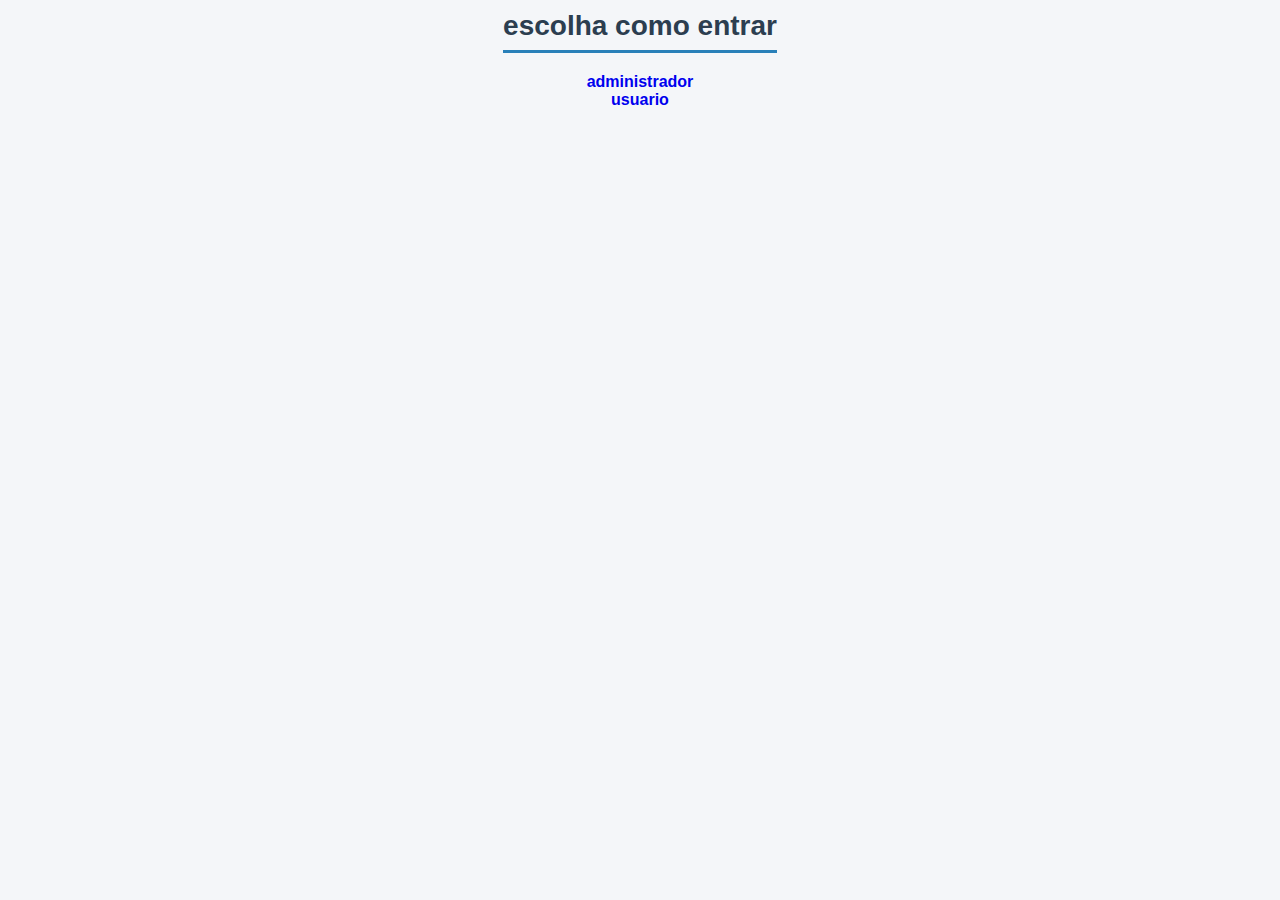
<file: AV1/index.html>
<!DOCTYPE html>
<html>
<head>
  <meta charset="UTF-8" />
  <title>sistema corporativo</title> 
    <link rel="stylesheet" href="style/geral.css"> 
    <link rel="stylesheet" href="style/login.css"> 
    <style>body{text-align: center;}br{margin-bottom: 10px;}</style>
</head>

<body>
    <main>
           <h1>escolha como entrar</h1> 
           <a href="adm/listarPerguntas.php">administrador</a><br>
           <a href="questionario/login.php">usuario</a>
    </main>
  </body>
</html>
</file>
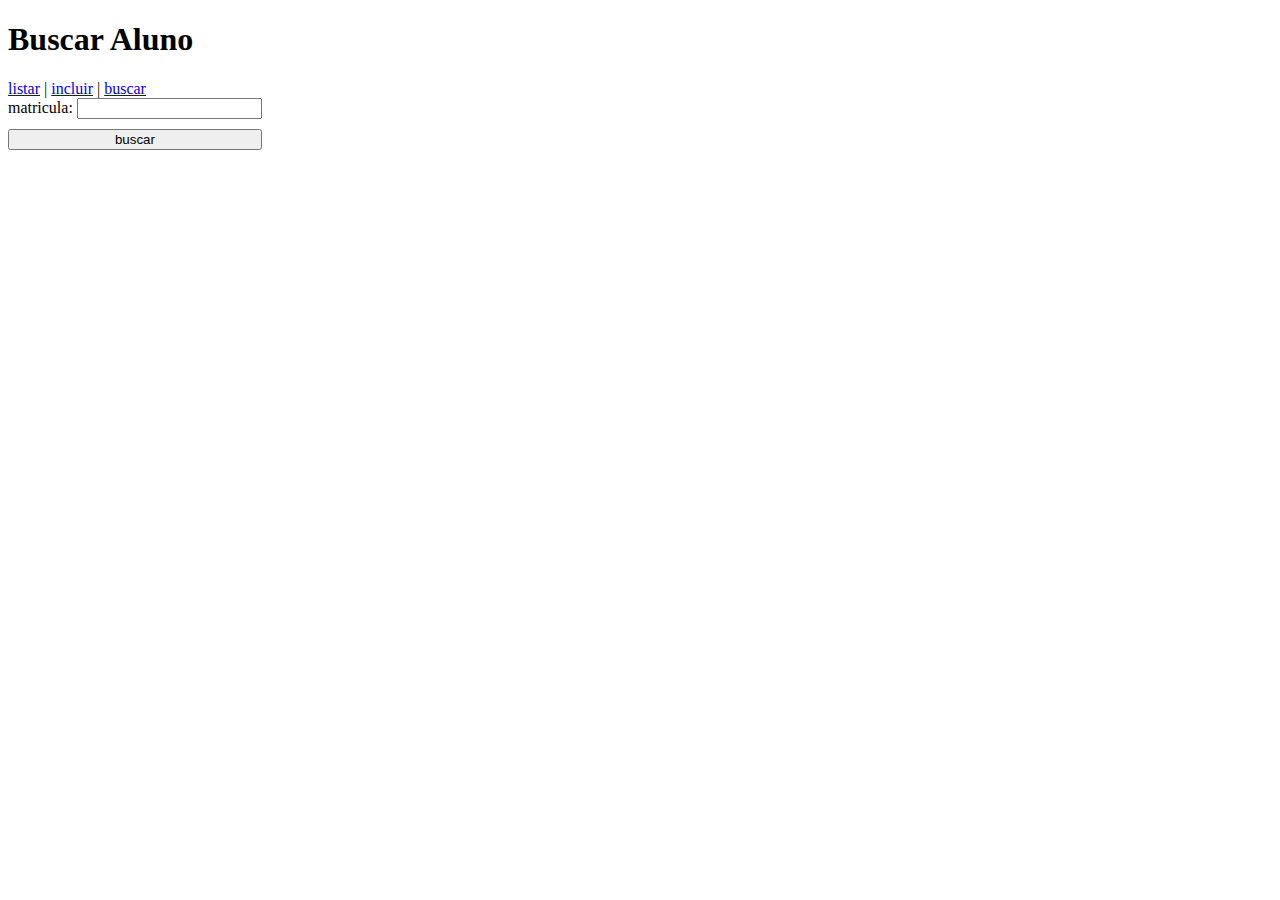
<file: CRUD Alunos w Database/html/buscarEalterar.html>
<!DOCTYPE html>
<html>
<head>
  <meta charset="UTF-8" />
  <title>Buscar & Alterar Alunos</title>
  <style>
    form{
        display: flex;
        gap: 10px;
        width: fit-content;
        align-content: center;
        flex-direction: column;
    }
    button{margin-bottom: 10px;}
  </style>

  <script>
    function enviarRequisicao(url, metodo, params, callback){
        let xhr=new XMLHttpRequest();
        if(metodo==="GET" && params) url += "?" + params;

        xhr.onreadystatechange=function(){
            if(this.readyState==4){
                try{
                    let resp=JSON.parse(this.responseText);
                    callback(resp);
                }catch(e){
                    document.getElementById("msg").innerHTML=`<p>erro</p>`
                    console.log("erro:", e);
                }
            }
        };

        xhr.open(metodo, url, true);
        if(metodo==="POST") xhr.setRequestHeader("Content-type","application/x-www-form-urlencoded");
        xhr.send(metodo==="POST"?params:null);
    }

    function buscarAluno(matricula){
        if(!matricula){
            matricula=document.getElementById("matriculaBusca").value;
            if(!matricula){ 
                document.getElementById("msg").innerHTML=`<p>insira a matricula para prosseguir</p>`; 
                return; 
            }
        }

        enviarRequisicao("../php/buscar.php","GET","matricula="+encodeURIComponent(matricula), function(resp){
            if(resp.erro){
                document.getElementById("msg").innerHTML="<p>"+resp.erro+"</p>";
                document.getElementById("formAlterar").style.display="none";
            } else {
                document.getElementById("formAlterar").style.display="block";
                document.getElementById("matricula").value=resp.matricula;
                document.getElementById("nome").value=resp.nome;
                document.getElementById("email").value=resp.email;
                document.getElementById("msg").innerHTML="";
            }
        });
    }

    function alterarAluno(){
        let matricula=document.getElementById("matricula").value;
        let nome=document.getElementById("nome").value;
        let email=document.getElementById("email").value;

        if(!matricula||!nome||!email){ document.getElementById("msg").innerHTML="<p>preencha todos os campos</p>"; return; }

        let params="matricula=" + matricula + "&nome=" + nome + "&email=" + email;
        enviarRequisicao("../php/alterar.php","POST", params, function(resp){
            if(resp.sucesso) document.getElementById("msg").innerHTML="<p>"+resp.sucesso+"</p>";
            else document.getElementById("msg").innerHTML="<p>"+resp.erro+"</p>";
        });
    }

    function pegarParametro(nome){
        let params = new URLSearchParams(window.location.search);
        return params.get(nome);
    }

    window.addEventListener("DOMContentLoaded",()=>{
        let matricula=pegarParametro("matricula");
        if(matricula) buscarAluno(matricula);
    });
  </script>
</head>

<body>
    <main>
        <h1>Buscar Aluno</h1>
        <a href="listar.html">listar</a> | <a href="inclusao.html">incluir</a> | <a href="buscarEalterar.html">buscar</a>
        
        <form id="formBusca" onsubmit="event.preventDefault(); buscarAluno();">
          <label>matricula: <input type="number" id="matriculaBusca"></label>
          <button type="submit">buscar</button>
        </form>

        <form id="formAlterar" style="display:none;" onsubmit="event.preventDefault(); alterarAluno();">
            <h1>Alterar Aluno</h1>
            <label for="matricula">
                matricula: <input type="number" name="matricula" id="matricula" readonly>
            </label>
            <label for="nome">
                nome: <input type="text" name="nome" id="nome">
            </label>
            <label for="email">
                email: <input type="text" name="email" id="email">
            </label>
            <button type="submit">alterar</button>
        </form>
        <p id="msg"></p>
      </main>
  </body>
</html>
</file>
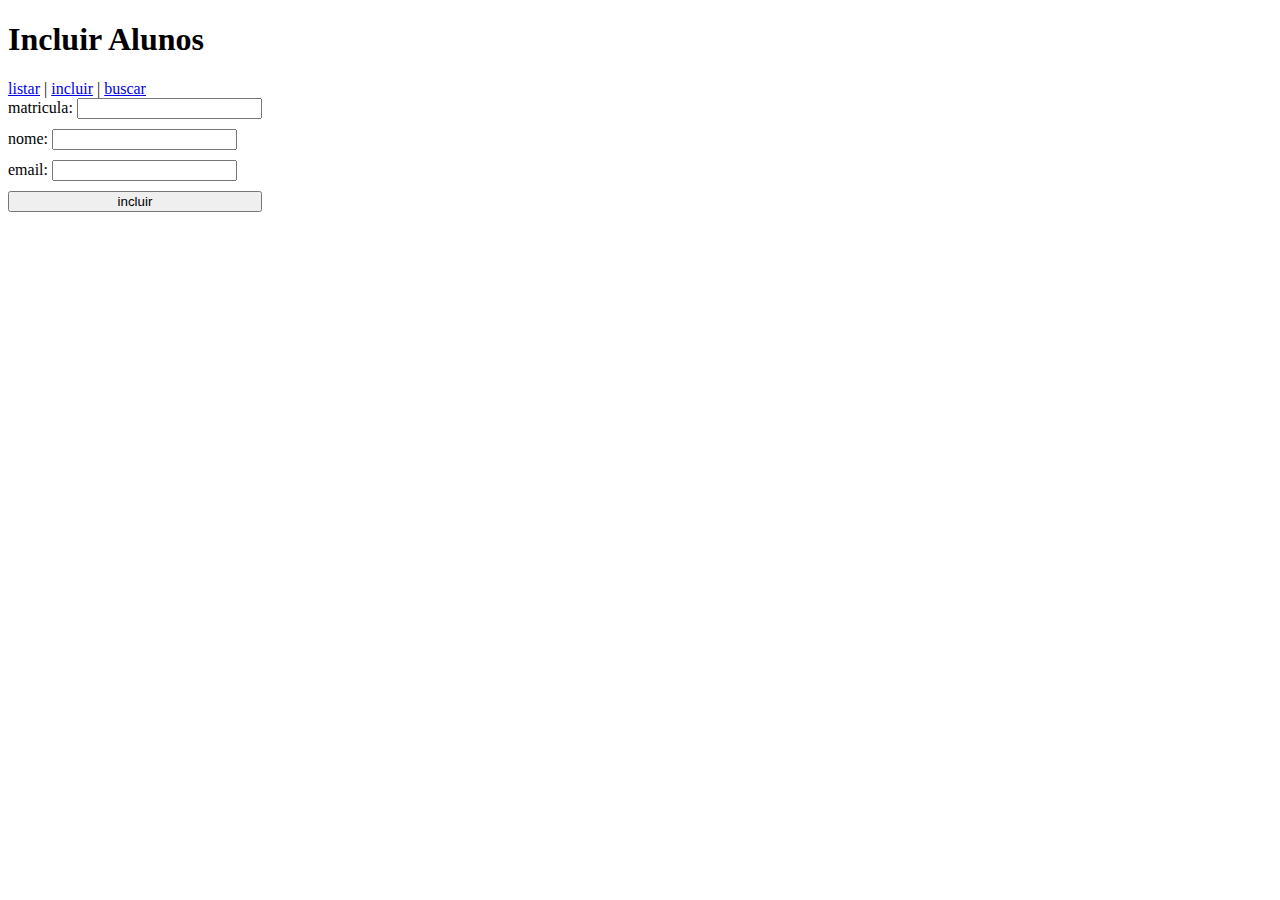
<file: CRUD Alunos w Database/html/inclusao.html>
<!DOCTYPE html>
<html>
<head>
  <meta charset="UTF-8" />
  <title>Incluir alunos</title>
  <style>
    form{
        display: flex;
        gap: 10px;
        width: fit-content;
        align-content: center;
        flex-direction: column;
    }
  </style>

  <script>
    function incluirAluno() {
      let matricula=document.getElementById("matricula").value;
      let nome=document.getElementById("nome").value;
      let email=document.getElementById("email").value;
      let msg="";

      let xmlhttp = new XMLHttpRequest();
      console.log("1");

      xmlhttp.onreadystatechange=function(){
        if(this.readyState==4 && this.status==200){
            console.log("2: ", this.responseText);
            try{
                let objRetorno=JSON.parse(this.responseText);
                if(objRetorno.sucesso){
                    document.getElementById("msg").innerHTML="<p>" + objRetorno.sucesso + "</p>";
                    document.getElementById("matricula").value="";
                    document.getElementById("nome").value="";
                    document.getElementById("email").value="";
                }else if(objRetorno.erro) document.getElementById("msg").innerHTML="<p>" + objRetorno.erro + "</p>";
            }catch(e){
                document.getElementById("msg").innerHTML="<p>matricula deve ser unica</p>";
                console.log("erro:", e);
            }
        }else if(this.readyState<4) {
            console.log("3: "+this.readyState);
        }else console.log("Requisicao falhou: " + this.status);
      };

      console.log("5");
      xmlhttp.open("POST", "../php/inclusao.php");
      xmlhttp.setRequestHeader("Content-type", "application/x-www-form-urlencoded");
      xmlhttp.send("matricula=" + matricula + "&nome=" + nome + "&email=" + email);
      console.log("5");
      }
    </script>
</head>

<body>
    <main>
        <h1>Incluir Alunos</h1>
        <a href="listar.html">listar</a> | <a href="inclusao.html">incluir</a> | <a href="buscarEalterar.html">buscar</a>
        
        <form action="../php/inclusao.php" method="POST">
            <label for="matricula">
                matricula: <input type="number" name="matricula" id="matricula">
            </label>
            <label for="nome">
                nome: <input type="text" name="nome" id="nome">
            </label>
            <label for="email">
                email: <input type="text" name="email" id="email">
            </label>
            <button type="button" onclick="incluirAluno()">incluir</button>
        </form>
        <p id="msg"></p>
      </main>
  </body>
</html>
</file>
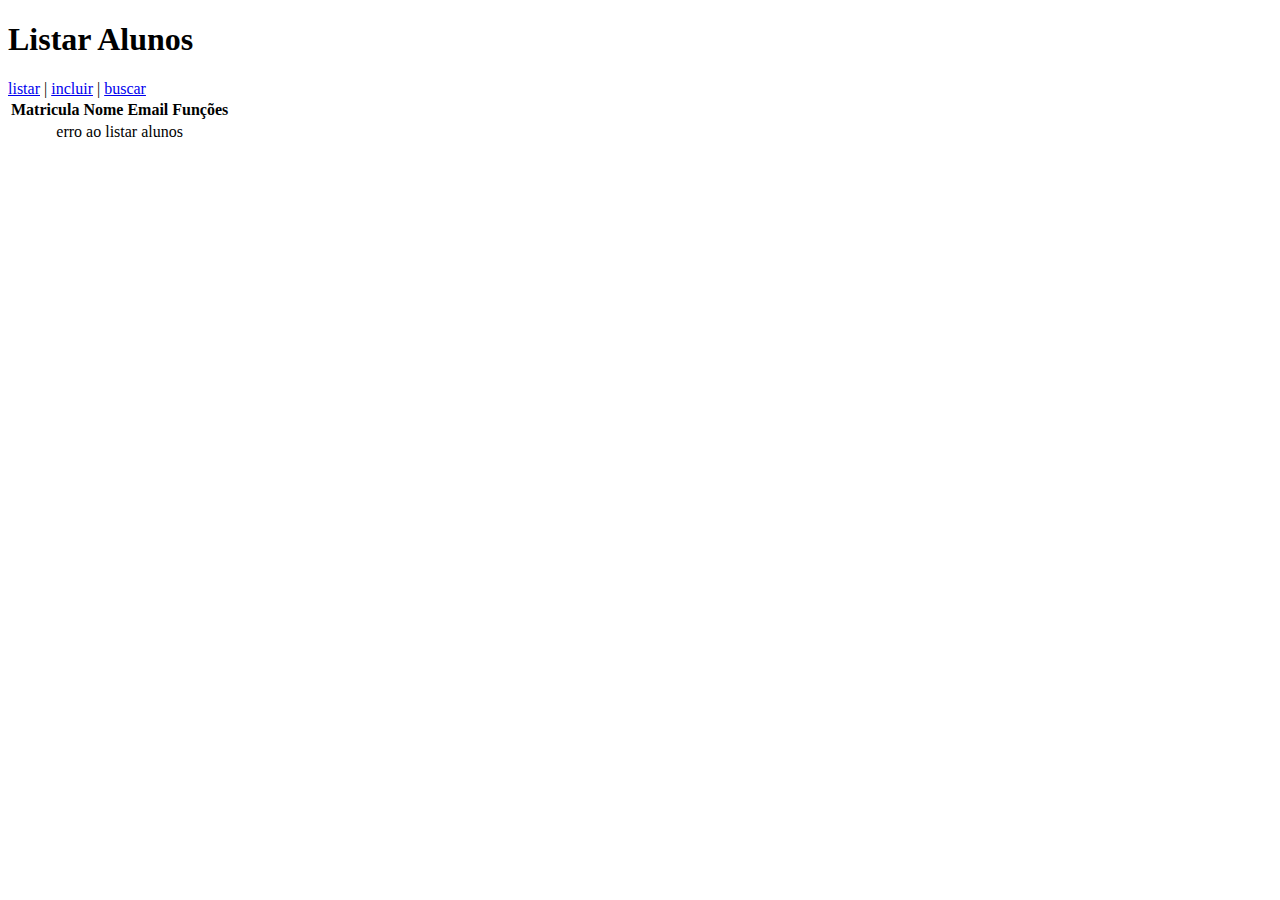
<file: CRUD Alunos w Database/html/listar.html>
<!DOCTYPE html>
<html>
<head>
  <meta charset="UTF-8">
  <title>Listar Alunos</title>
  <style>table{text-align:center;}</style> 
  <script>
    function listarAlunos(){
      let xmlhttp=new XMLHttpRequest();
      console.log("1");

      xmlhttp.onreadystatechange=function(){
        if(this.readyState==4 && this.status==200){
          console.log("2: ", this.responseText);
          try{
            let dados=JSON.parse(this.responseText);
            const corpoTabela=document.querySelector("#tabela tbody");
            corpoTabela.innerHTML="";
            if(dados.length===0){
              corpoTabela.innerHTML=`<tr><td colspan="4">nenhum aluno foi cadastrado</td></tr>`;
              return;
            }
            dados.forEach(aluno=>{
              const linha=document.createElement("tr");
              linha.innerHTML=`<td>${aluno.matricula}</td><td>${aluno.nome}</td><td>${aluno.email}</td>
                <td>
                  <a href="buscarEalterar.html?matricula=${aluno.matricula}">alterar</a> |
                  <a href="../php/deletar.php?matricula=${aluno.matricula}" onclick="return confirm('tem crtz q vc deseja deletar esse aluno?')">deletar</a>
                </td>`;
              corpoTabela.appendChild(linha);
            });
          }catch(e){
            console.log("erro:", e);
            document.querySelector("#tabela tbody").innerHTML=`<tr><td colspan="4">erro ao listar alunos</td></tr>`;
          }
        }else if(this.readyState<4) {
            console.log("3: "+this.readyState);
        }else{
          console.log("Requisicao falhou: " + this.status);
          document.querySelector("#tabela tbody").innerHTML=`<tr><td colspan="4">erro na requisição</td></tr>`;
        }
      };

      console.log("5");
      xmlhttp.open("GET", "../php/listar.php", true);
      xmlhttp.send();
      console.log("5");
    }

    window.addEventListener("DOMContentLoaded", listarAlunos);
  </script>
</head>
<body>
  <main>
    <h1>Listar Alunos</h1>
    <a href="listar.html">listar</a> | <a href="inclusao.html">incluir</a> | <a href="buscarEalterar.html">buscar</a>

    <table id="tabela">
      <thead><tr><th>Matricula</th><th>Nome</th><th>Email</th><th>Funções</th></tr></thead>
      <tbody></tbody>
    </table>
  </main>
</body>
</html>
</file>
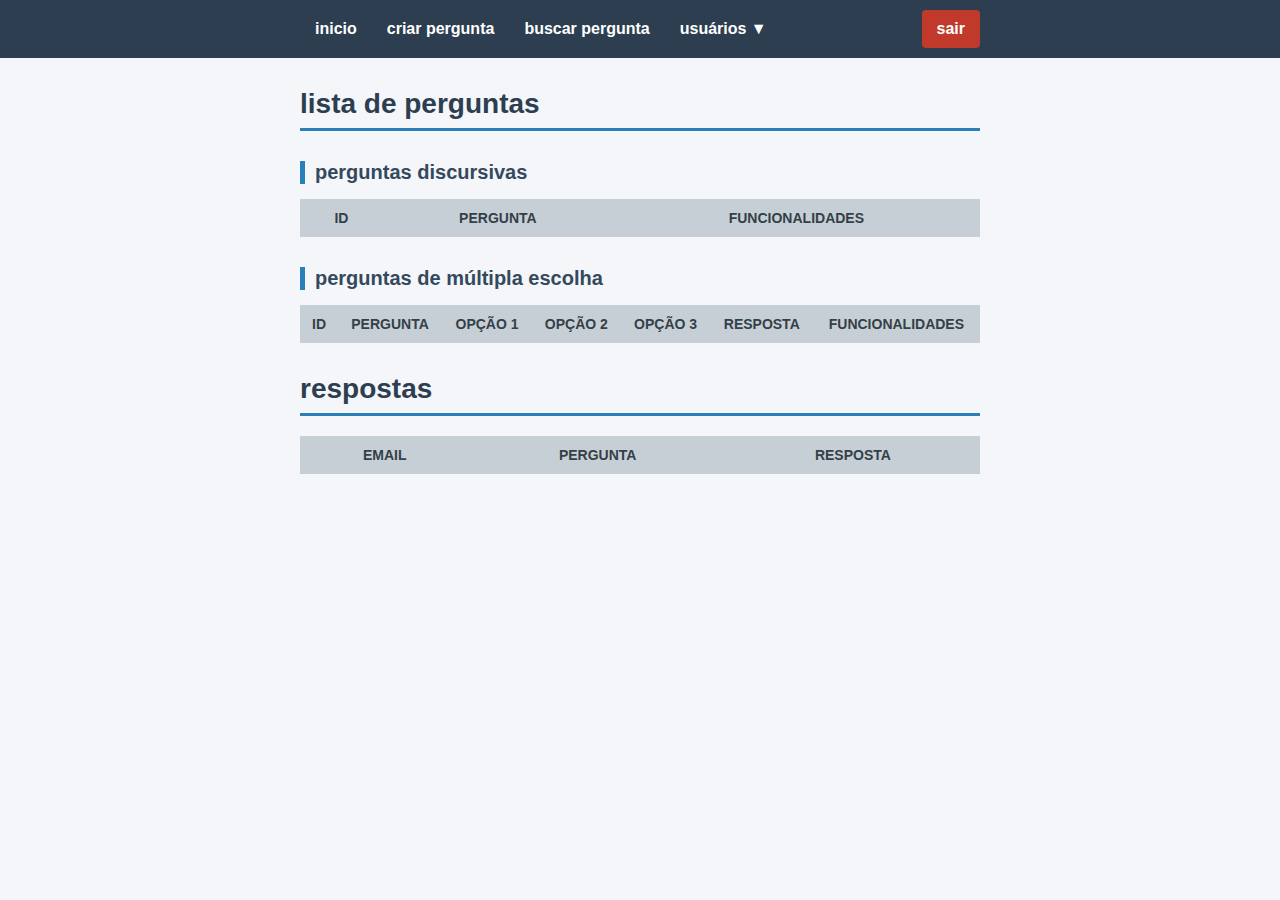
<file: AV1-JS/html/adm/listarPerguntasRespostas.html>
<!DOCTYPE html>
<html>
<head>
  <meta charset="UTF-8" />
  <title>sistema corporativo</title>
  <link rel="stylesheet" href="../../css/geral.css"> 
  <link rel="stylesheet" href="../../css/tabela.css">

  <script>
    function listarDados(){
        fetch("../../php/adm/perguntas/listarPerguntasRespostas.php")
        .then(res=>res.json())
        .then(dados=>{
            const discTable = document.querySelector("#discursivas tbody");
            discTable.innerHTML="";
            if(!dados.discursivas || dados.discursivas.length===0) discTable.innerHTML = `<tr><td colspan="3">nenhuma pergunta encontrada</td></tr>`;
            else{
                dados.discursivas.forEach(p=>{
                    const linha = document.createElement("tr");
                    linha.innerHTML = `
                        <td>${p.id}</td><td>${p.texto}</td>
                        <td>
                            <a href="perguntas/AlterarExibirPergunta.html?id=${p.id}&tipo=discursiva">alterar</a> |
                            <a href="#" onclick="deletar(${p.id})">deletar</a>
                        </td>`;
                    discTable.appendChild(linha);
                });
            }
          
            const multiTable=document.querySelector("#multipla tbody");
            multiTable.innerHTML="";
            if(!dados.multipla||dados.multipla.length===0){
                multiTable.innerHTML=`<tr><td colspan="7">nenhuma pergunta encontrada</td></tr>`;
            }else{
                dados.multipla.forEach(p=>{
                    const linha=document.createElement("tr");
                    linha.innerHTML=`
                        <td>${p.id}</td><td>${p.texto}</td><td>${p.opc_a}</td><td>${p.opc_b}</td><td>${p.opc_c}</td><td>${p.resposta}</td>
                        <td>
                            <a href="perguntas/AlterarExibirPergunta.html?id=${p.id}&tipo=multipla">alterar</a> |
                            <a href="#" onclick="deletar(${p.id})">deletar</a>
                        </td>`;
                    multiTable.appendChild(linha);
                });
            }
          
            const respTable=document.querySelector("#respostas tbody");
            respTable.innerHTML="";
            if(!dados.respostas||dados.respostas.length===0) respTable.innerHTML=`<tr><td colspan="3">nenhuma resposta encontrada</td></tr>`;
            else{
                dados.respostas.forEach(r=>{
                    const linha=document.createElement("tr");
                    linha.innerHTML=`<td>${r.email}</td><td>${r.pergunta}</td><td>${r.resposta}</td>`;
                    respTable.appendChild(linha);
                });
            }
        }).catch(err => console.log("erro:", err));
    }

    function deletar(id){
        if(!confirm("tem crtz q vc deseja deletar essa pergunta?")) return;
    
        fetch(`../../php/adm/perguntas/excluirPergunta.php?id=${id}`)
        .then(res=>res.text())
        .then(resp=>{
            console.log(resp);
            listarDados();
        }).catch(err => console.log("erro:", err));
    }

    window.addEventListener("DOMContentLoaded", listarDados);
  </script>
</head>

<body>
    <nav>
        <ul>
          <li><a href="listarPerguntasRespostas.html">inicio</a></li>
          <li><a href="perguntas/criarPergunta.html">criar pergunta</a></li>
          <li><a href="perguntas/AlterarExibirPergunta.html">buscar pergunta</a></li>
      
          <li>
            <a href="#">usuários ▼</a>
            <ul>
              <li><a href="usuario/listarUsu.html">listar usuários</a></li>
              <li><a href="usuario/AlterarExibirUsu.html">exibir um usuário</a></li>
              <li><a href="usuario/criarUsu.html">criar usuário</a></li>
            </ul>
          </li>
      
          <li class="sair"><a href="../../index.php">sair</a></li>
        </ul>
    </nav>

    <main>
        <h1>lista de perguntas</h1>
        <h2>perguntas discursivas</h2>
        <table id="discursivas">
          <thead>
            <tr><th>id</th><th>pergunta</th><th>funcionalidades</th></tr>
          </thead>
          <tbody></tbody>
        </table>

        <h2>perguntas de múltipla escolha</h2>
        <table id="multipla">
          <thead>
            <tr><th>id</th><th>pergunta</th><th>opção 1</th><th>opção 2</th><th>opção 3</th><th>resposta</th><th>Funcionalidades</th></tr>
          </thead>
          <tbody></tbody>
        </table>
        
        <h1>respostas</h1>
        <table id="respostas">
          <thead>
            <tr><th>email</th><th>pergunta</th><th>resposta</th></tr>
          </thead>
          <tbody></tbody>
        </table>
      </main>
  </body>
</html>
</file>
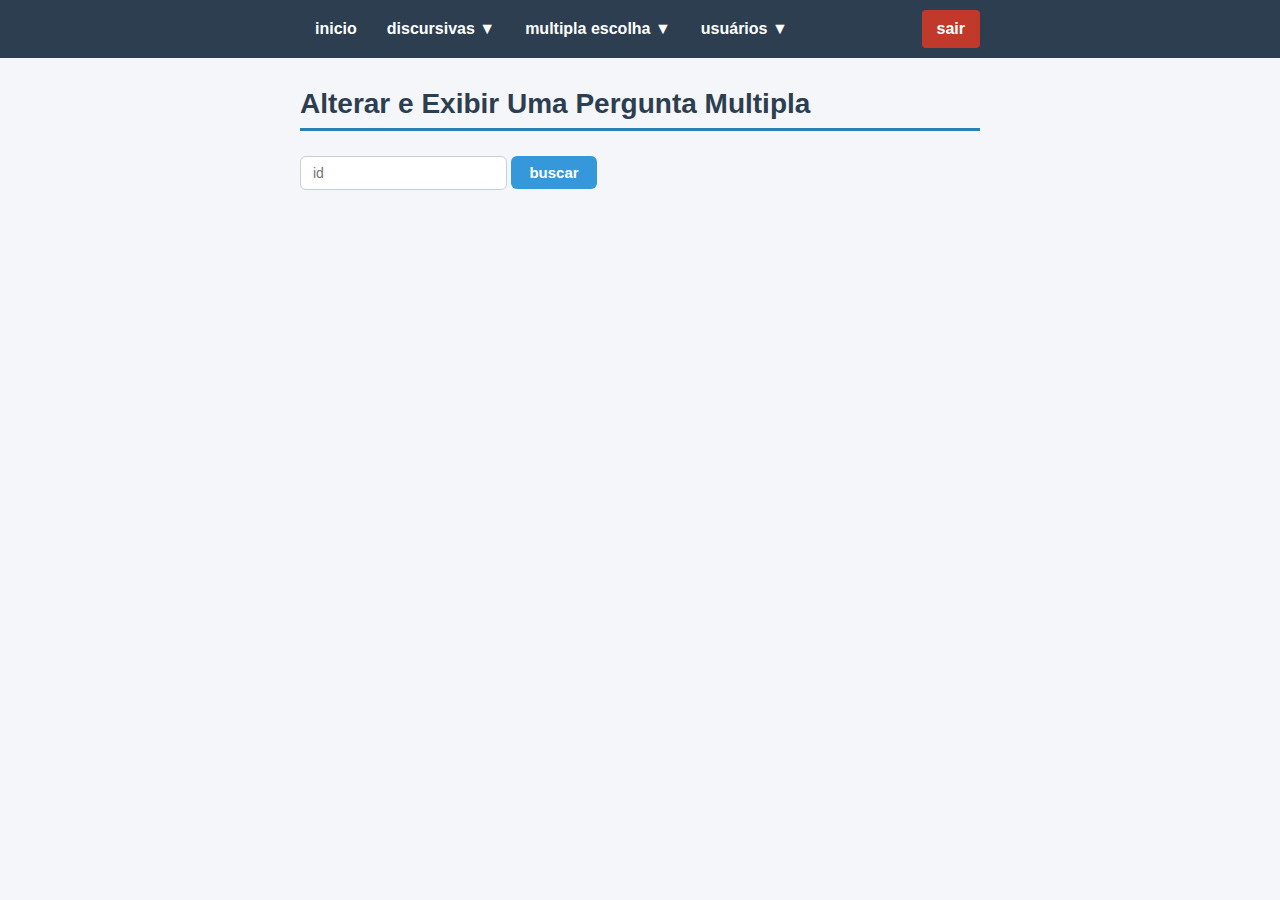
<file: AV1-JS/html/adm/multipla/AlterarExibirMultipla.html>
<!DOCTYPE html>
<html>
<head>
  <meta charset="UTF-8" />
  <title>sistema corporativo</title>
  <link rel="stylesheet" href="../../../css/geral.css"> 
  <link rel="stylesheet" href="../../../css/tabela.css"> 
  <link rel="stylesheet" href="../../../css/form.css"> 

      <script>
    function buscarPergunta(){
        let id=document.getElementById("idBusca").value;

        let msg=ValidaForm(id, -1);
        if(msg!==""){
            document.getElementById("msg").innerHTML=msg;
            return;
        }

        let xmlhttp=new XMLHttpRequest();
        console.log("1");
        xmlhttp.onreadystatechange=function(){
            if(this.readyState== 4 && this.status==200){
                try{
                    let objReturnJSON=JSON.parse(this.responseText);
                    if(objReturnJSON.erro){
                        document.getElementById("msg").innerHTML=objReturnJSON.erro;
                        document.getElementById("formAlterar").style.display="none";
                    }else{
                        document.getElementById("msg").innerHTML="";
                        document.getElementById("idp").value=objReturnJSON.id;
                        document.getElementById("pergunta").value=objReturnJSON.pergunta;
                        document.getElementById("opc1").value=objReturnJSON.opc1;
                        document.getElementById("opc2").value=objReturnJSON.opc2;
                        document.getElementById("opc3").value=objReturnJSON.opc3;
                        document.getElementById("resposta").value=objReturnJSON.resposta;
                        document.getElementById("formAlterar").dataset.idOriginal=objReturnJSON.id;
                        document.getElementById("formAlterar").style.display="block";
                    }
                }catch (e){
                    document.getElementById("msg").innerHTML="erro ao processar resposta";
                    document.getElementById("formAlterar").style.display="none";
                }
            }else if(this.readyState<4) {
                console.log("3: " + this.readyState);
            }else console.log("requisicao falhou: " + this.status);
        }
        console.log("4");

        xmlhttp.open("GET", "../../../php/adm/multipla/listarUmaMultipla.php?id=" + id);
        xmlhttp.setRequestHeader("Content-type", "application/x-www-form-urlencoded");
        xmlhttp.send();
    }

    function enviarAlteracao(){
        let idOriginal=document.getElementById("formAlterar").dataset.idOriginal;
        let idp=document.getElementById("idp").value;
        let pergunta=document.getElementById("pergunta").value;
        let opc1=document.getElementById("opc1").value;
        let opc2=document.getElementById("opc2").value;
        let opc3=document.getElementById("opc3").value;
        let resposta=document.getElementById("resposta").value;

        console.log("idOriginal: " + idOriginal + " idp: " + idp + " pergunta: " + pergunta + " opc1: " + opc1 + " opc2: " + opc2 + " opc3: " + opc3 + " resposta: " + resposta);
        let msg=ValidaForm(idp, pergunta);
        if(msg!==""){
            document.getElementById("msg").innerHTML=msg;
            return;
        }

        let xmlhttp = new XMLHttpRequest();
        console.log("1");
        xmlhttp.onreadystatechange=function(){
            if (this.readyState==4 && this.status==200){
                console.log("Chegou a resposta OK: " + this.responseText);
                console.log("2");
                try {
                    let resposta=JSON.parse(this.responseText);
                    if(resposta.sucesso){
                        document.getElementById("msg").innerHTML = resposta.sucesso;
                        document.getElementById("formAlterar").style.display="none";
                        document.getElementById("idBusca").value="";
                    } else document.getElementById("msg").innerHTML=resposta.erro;
                }catch (e){ }
            }else if(this.readyState<4) {
                console.log("3: " + this.readyState);
            }else console.log("requisicao falhou: " + this.status);
        }
        console.log("4");

        xmlhttp.open("POST", "../../../php/adm/multipla/alterarMultipla.php");
        xmlhttp.setRequestHeader("Content-type", "application/x-www-form-urlencoded");
        xmlhttp.send("id=" + encodeURIComponent(idOriginal) + "&idp=" + encodeURIComponent(idp) + 
                    "&pergunta=" + encodeURIComponent(pergunta) +
                    "&opc1=" + encodeURIComponent(opc1) +
                    "&opc2=" + encodeURIComponent(opc2) +
                    "&opc3=" + encodeURIComponent(opc3) +
                    "&resposta=" + encodeURIComponent(resposta));

        console.log("enviei form");
        console.log("5");
    }

    function ValidaForm(pId, pPergunta){
        let msg="";
        if(pId=="") msg="id nao preenchido<br>";
        if(pPergunta=="") msg+="pergunta nao preenchida<br>";
        return msg;
    }
    
    window.onload=function(){
        const parametros=new URLSearchParams(window.location.search);
        const id=parametros.get('id');
        if(id){
            document.getElementById('idBusca').value=id;
            buscarPergunta();
        }
    };
    </script>
</head>

<body>
    <nav>
        <ul>
          <li><a href="../../../php/adm/listarPerguntas.php">inicio</a></li>
        
          <li>
            <a href="#">discursivas ▼</a>
            <ul>
              <li><a href="../../../html/adm/texto/AlterarExibirTexto.html">alterar/exibir uma pergunta</a></li>
              <li><a href="../../../html/adm/texto/criarTexto.html">criar pergunta</a></li>
            </ul>
          </li>
      
          <li>
            <a href="#">multipla escolha ▼</a>
            <ul>
              <li><a href="../../../html/adm/multipla/AlterarExibirMultipla.html">alterar/exibir uma pergunta</a></li>
              <li><a href="../../../html/adm/multipla/criarMultipla.html">criar pergunta</a></li>
            </ul>
          </li>
      
          <li>
            <a href="#">usuários ▼</a>
            <ul>
              <li><a href="../../../php/adm/usuario/listarUsu.php">listar usuários</a></li>
              <li><a href="../../../php/adm/usuario/listarUmUsu.php">exibir um usuário</a></li>
              <li><a href="../../../html/adm/usuario/criarUsu.html">criar usuário</a></li>
            </ul>
          </li>
      
          <li class="sair"><a href="../../../index.php">sair</a></li>
        </ul>
    </nav>

    <main>
        <h1>Alterar e Exibir Uma Pergunta Multipla</h1>
        
        <form>
            <input type="number" id="idBusca" placeholder="id">
            <button class="btn" type="button" onclick="buscarPergunta()">buscar</button>
        </form>

        <form id="formAlterar" style="display:none;">
            <label>id:
                <input type="number" id="idp" name="idp">
            </label>
            <label>pergunta:
                <input type="text" id="pergunta" name="pergunta">
            </label>
            <label>opcao 1:
                <input type="text" id="opc1" name="opc1">
            </label>
            <label>opcao 2:
                <input type="text" id="opc2" name="opc2">
            </label>
            <label>opcao 3:
                <input type="text" id="opc3" name="opc3">
            </label>
            <label>resposta:
                <input type="text" id="resposta" name="resposta">
            </label>
            <button class="btn" type="button" onclick="enviarAlteracao()">Salvar</button>
        </form>

       <p id="msg"></p>
      </main>
  </body>
</html>
</file>
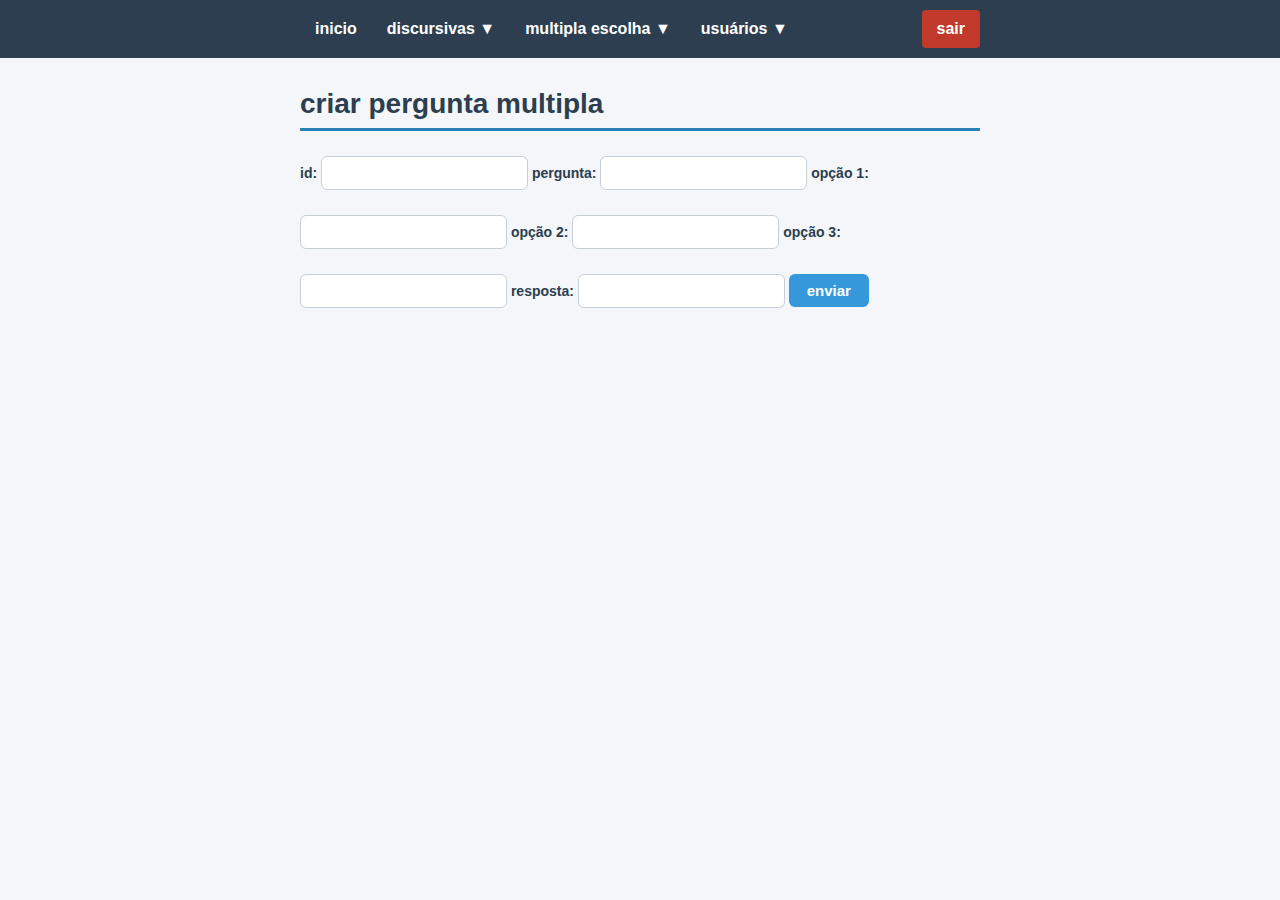
<file: AV1-JS/html/adm/multipla/criarMultipla.html>
<!DOCTYPE html>
<html>
<head>
  <meta charset="UTF-8" />
  <title>sistema corporativo</title>
  <link rel="stylesheet" href="../../../css/geral.css"> 
  <link rel="stylesheet" href="../../../css/form.css"> 

  <script src="../../../js/adm/GETxml.js"></script>
  <script>
    function criarMultipla(){
      let idp=document.getElementById("idp").value;
      let pergunta=document.getElementById("pergunta").value;
      let opc1=document.getElementById("opc1").value;
      let opc2=document.getElementById("opc2").value;
      let opc3=document.getElementById("opc3").value;
      let resposta=document.getElementById("resposta").value;

      let params="idp=" + idp + "&pergunta=" + pergunta + "&opc1=" + opc1 +
                 "&opc2=" + opc2 + "&opc3=" + opc3 + "&resposta=" + resposta;
      enviarXML("../../../php/adm/multipla/criarMultipla.php", params, "msg");
  }
  </script>
</head>

<body>
    <nav>
        <ul>
          <li><a href="../../../php/adm/listarPerguntas.php">inicio</a></li>
        
          <li>
            <a href="#">discursivas ▼</a>
            <ul>
              <li><a href="../../../html/adm/texto/AlterarExibirTexto.html">alterar/exibir uma pergunta</a></li>
              <li><a href="../../../html/adm/texto/criarTexto.html">criar pergunta</a></li>
            </ul>
          </li>
      
          <li>
            <a href="#">multipla escolha ▼</a>
            <ul>
              <li><a href="../../../html/adm/multipla/AlterarExibirMultipla.html">alterar/exibir uma pergunta</a></li>
              <li><a href="../../../html/adm/multipla/criarMultipla.html">criar pergunta</a></li>
            </ul>
          </li>
      
          <li>
            <a href="#">usuários ▼</a>
            <ul>
              <li><a href="../../../php/adm/usuario/listarUsu.php">listar usuários</a></li>
              <li><a href="../../../php/adm/usuario/listarUmUsu.php">exibir um usuário</a></li>
              <li><a href="../../../html/adm/usuario/criarUsu.html">criar usuário</a></li>
            </ul>
          </li>
      
          <li class="sair"><a href="../../../index.php">sair</a></li>
        </ul>
    </nav>

    <main>
        <h1>criar pergunta multipla</h1>
        
        <form action="" method="GET">
            <label for="idp">
                id: <input type="number" name="idp" id="idp">
            </label>
            <label for="pergunta">
                pergunta: <input type="text" name="pergunta" id="pergunta">
            </label>
            <label for="opc1">
                opção 1: <input type="text" name="opc1" id="opc1">
            </label>
            <label for="opc2">
                opção 2: <input type="text" name="opc2" id="opc2">
            </label>
            <label for="opc3">
                opção 3: <input type="text" name="opc3" id="opc3">
            </label>
            <label for="resposta">
                resposta: <input type="text" name="resposta" id="resposta">
            </label>

            <button type="button" class="btn" onclick="criarMultipla()">enviar</button>
        </form>
        <p id="msg"></p>
      </main>
  </body>
</html>
</file>
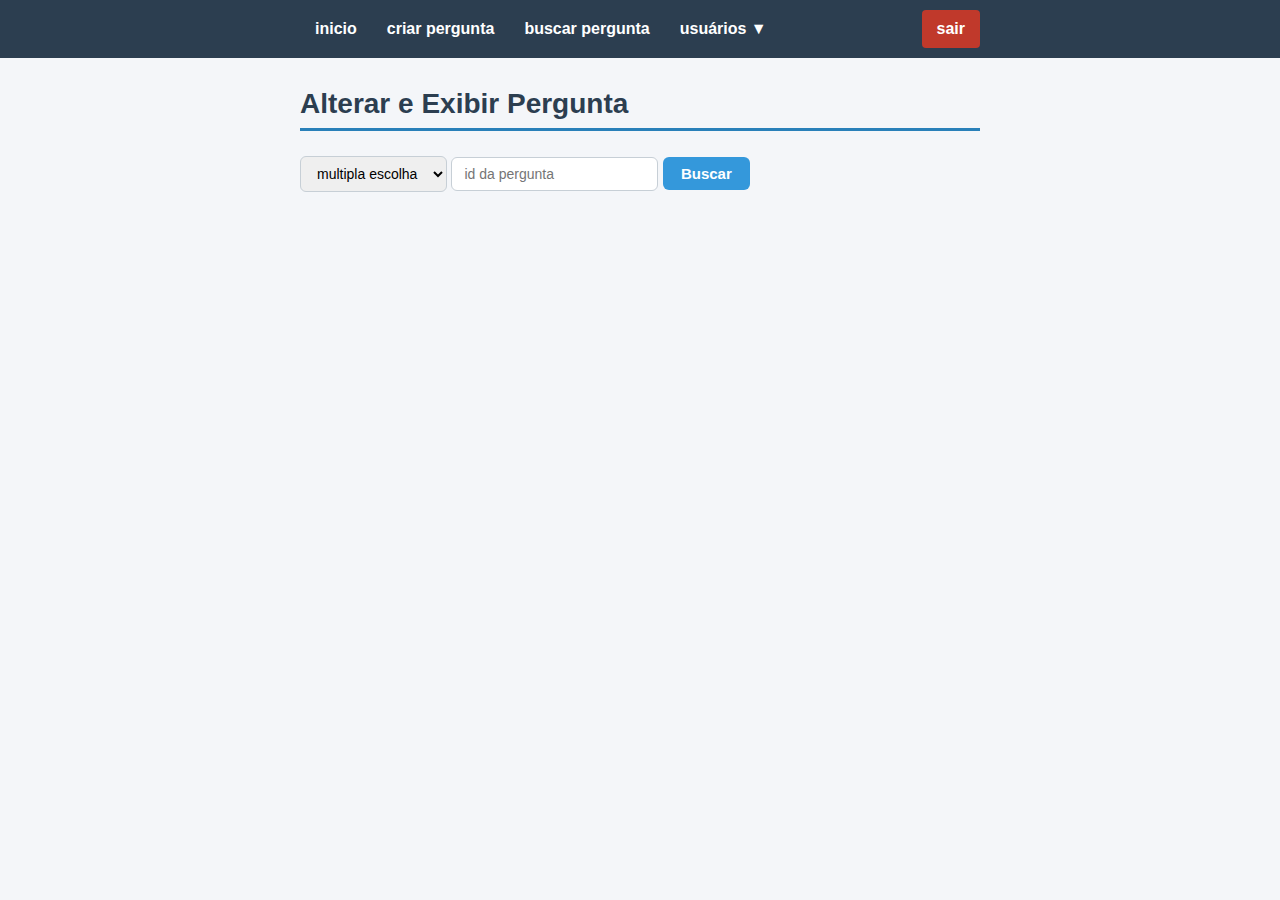
<file: AV1-JS/html/adm/perguntas/AlterarExibirPergunta.html>
<!DOCTYPE html>
<html>
<head>
  <meta charset="UTF-8" />
  <title>Alterar Pergunta</title>
  <link rel="stylesheet" href="../../../css/geral.css">
  <link rel="stylesheet" href="../../../css/tabela.css">
  <link rel="stylesheet" href="../../../css/form.css">
  <style>.multipla{display: none;}</style>
</head>

<body>
    <nav>
        <ul>
          <li><a href="../listarPerguntasRespostas.html">inicio</a></li>
          <li><a href="criarPergunta.html">criar pergunta</a></li>
          <li><a href="AlterarExibirPergunta.html">buscar pergunta</a></li>
          
          <li>
            <a href="#">usuários ▼</a>
            <ul>
              <li><a href="../usuario/listarUsu.html">listar usuários</a></li>
              <li><a href="../usuario/AlterarExibirUsu.html">exibir um usuário</a></li>
              <li><a href="../usuario/criarUsu.html">criar usuário</a></li>
            </ul>
          </li>
        
          <li class="sair"><a href="../../../index.php">sair</a></li>
        </ul>
    </nav>

    <main>
        <h1>Alterar e Exibir Pergunta</h1>

        <form>
            <select id="tipoBusca">
                <option value="multipla">multipla escolha</option>
                <option value="discursiva">discursiva</option>
            </select>
            <input type="number" id="idBusca" placeholder="id da pergunta">
            <button type="button" class="btn" onclick="buscarPergunta()">Buscar</button>
        </form>

        <form id="formAlterar" style="display:none;" class="coluna">
            <input type="hidden" id="tipo" name="tipo">

            <label>
                id: <input type="number" id="idp" name="idp" disabled>
            </label>
            <label>
                pergunta: <input type="text" id="pergunta" name="pergunta">
            </label>

            <div class="multipla">
                <label>
                    opcao 1: <input type="text" id="opc1" name="opc1">
                </label>
                <label>
                    opcao 2: <input type="text" id="opc2" name="opc2">
                </label>
                <label>
                    opcao 3: <input type="text" id="opc3" name="opc3">
                </label>
                <label>
                    resposta: <input type="text" id="resposta" name="resposta">
                </label>
            </div>

            <button type="button" class="btn" onclick="enviarAlteracao()">alterar</button>
        </form>

        <p id="msg"></p>
    </main>

    <script>
        function enviarRequisicao(url, metodo, params, callback){
            const xmlhttp=new XMLHttpRequest();
            if(metodo==="GET" && params) url += "?" + params;

            xmlhttp.onreadystatechange=function(){
                if(this.readyState===4 && this.status===200){
                    try{
                        const resp=JSON.parse(this.responseText);
                        callback(resp);
                    }catch(e){
                        document.getElementById("msg").innerText="erro";
                        console.error(e);
                    }
                }
            };
            xmlhttp.open(metodo, url, true);
            if(metodo==="POST") xmlhttp.setRequestHeader("Content-type","application/x-www-form-urlencoded");
            xmlhttp.send(metodo==="POST"?params:null);
        }

        function buscarPergunta(){
            const id=document.getElementById("idBusca").value;
            const tipo=document.getElementById("tipoBusca").value;

            enviarRequisicao("../../../php/adm/perguntas/buscarPergunta.php", "GET", "id=" + id + "&tipo=" + tipo, function(resp){
                if(resp.erro){
                    document.getElementById("msg").innerText=resp.erro;
                    document.getElementById("formAlterar").style.display="none";
                    return;
                }
                document.getElementById("formAlterar").style.display="block";
                document.getElementById("idp").value=resp.id;
                document.getElementById("pergunta").value=resp.texto;
                document.getElementById("tipo").value=tipo;
                if(tipo==="multipla"){
                    document.querySelector(".multipla").style.display="block";
                    document.getElementById("opc1").value=resp.opc_a||"";
                    document.getElementById("opc2").value=resp.opc_b||"";
                    document.getElementById("opc3").value=resp.opc_c||"";
                    document.getElementById("resposta").value=resp.resposta||"";
                } else document.querySelector(".multipla").style.display="none";
                document.getElementById("msg").innerText="";
            });
        }

        function enviarAlteracao(){
            const tipo=document.getElementById("tipo").value;
            const idp=document.getElementById("idp").value;
            const pergunta=document.getElementById("pergunta").value;

            let params="idp=" + idp + "&tipo=" + tipo + "&pergunta=" + pergunta;

            if(tipo==="multipla"){
                params+="&opc1=" + document.getElementById("opc1").value + "&opc2=" + document.getElementById("opc2").value +
                          "&opc3=" + document.getElementById("opc3").value + "&resposta=" + document.getElementById("resposta").value;
            }

            enviarRequisicao("../../../php/adm/perguntas/alterarPergunta.php", "POST", params, function(resp){
                if(resp.sucesso) document.getElementById("msg").innerText=resp.sucesso;
                else document.getElementById("msg").innerText=resp.erro;
            });
        }

        window.addEventListener("DOMContentLoaded",()=>{
            const p=new URLSearchParams(window.location.search);
            const id=p.get("id");
            const tipo=p.get("tipo");
            if(id && tipo){
                document.getElementById("idBusca").value=id;
                document.getElementById("tipoBusca").value=tipo;
                buscarPergunta();
            }
        });
    </script>
  </body>
</html>
</file>
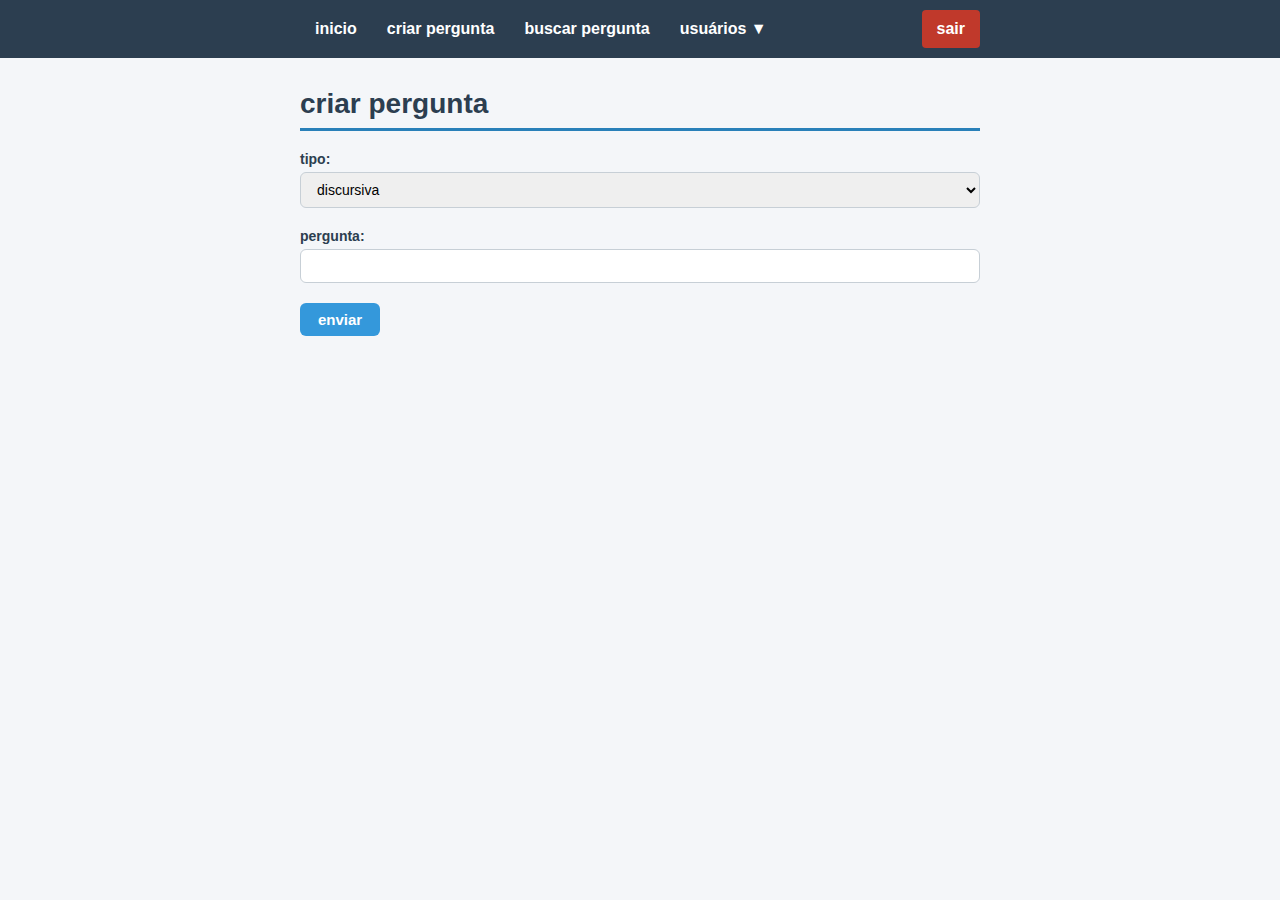
<file: AV1-JS/html/adm/perguntas/criarPergunta.html>
<!DOCTYPE html>
<html>
<head>
  <meta charset="UTF-8" />
  <title>Criar Pergunta</title>
  <link rel="stylesheet" href="../../../css/geral.css"> 
  <link rel="stylesheet" href="../../../css/form.css"> 
  <style>.multipla{display: none;}</style>

  <script>
    function mostrarCampos(){
      const tipo=document.getElementById("tipo").value;
      document.querySelector(".multipla").style.display=tipo ==="multipla"?"block" : "none";
    }

    function enviarPergunta() {
      const tipo=document.getElementById("tipo").value;
      const texto=document.getElementById("texto").value;

      if(!texto){
        document.getElementById("msg").innerText="preencha a pergunta";
        return;
      }
      let params="tipo="+ tipo +"&texto="+ texto;
      if(tipo==="multipla"){
        const opc_a=document.getElementById("opc_a").value;
        const opc_b=document.getElementById("opc_b").value;
        const opc_c=document.getElementById("opc_c").value;
        const resposta=document.getElementById("resposta").value;
        params+= "&opc_a=" + opc_a +"&opc_b=" + opc_b +"&opc_c=" + opc_c +"&resposta=" + resposta;
      }

      const xmlhttp=new XMLHttpRequest();
      xmlhttp.onreadystatechange=function(){
        if(this.readyState===4){
          if(this.status===200){
            try{
              const resp=JSON.parse(this.responseText);
              document.getElementById("msg").innerText=resp.sucesso||resp.erro;
              if(resp.sucesso) document.querySelector("form").reset();
            }catch (e){
              document.getElementById("msg").innerText="erro";
              console.log("erro:", e, this.responseText);
            }
          }else document.getElementById("msg").innerText="erro: " + this.status;

        }
      };

      xmlhttp.open("POST", "../../../php/adm/perguntas/criarPergunta.php", true);
      xmlhttp.setRequestHeader("Content-type", "application/x-www-form-urlencoded");
      xmlhttp.send(params);
    }
  </script>
</head>

<body>
    <nav>
        <ul>
          <li><a href="../listarPerguntasRespostas.html">inicio</a></li>
          <li><a href="criarPergunta.html">criar pergunta</a></li>
          <li><a href="AlterarExibirPergunta.html">buscar pergunta</a></li>
          
          <li>
            <a href="#">usuários ▼</a>
            <ul>
              <li><a href="../usuario/listarUsu.html">listar usuários</a></li>
              <li><a href="../usuario/AlterarExibirUsu.html">exibir um usuário</a></li>
              <li><a href="../usuario/criarUsu.html">criar usuário</a></li>
            </ul>
          </li>
        
          <li class="sair"><a href="../../../index.php">sair</a></li>
        </ul>
    </nav>

    <main>
      <h1>criar pergunta</h1>

      <form onsubmit="event.preventDefault(); enviarPergunta();" class="coluna">
        <label>
          tipo:
          <select id="tipo" onchange="mostrarCampos()">
            <option value="discursiva">discursiva</option>
            <option value="multipla">múltipla escolha</option>
          </select>
        </label>

        <label>
          pergunta: <input type="text" id="texto">
        </label>
        <div class="multipla">
          <label>opcao 1: <input type="text" id="opc_a"></label>
          <label>opcao 2: <input type="text" id="opc_b"></label>
          <label>opcao 3: <input type="text" id="opc_c"></label>
          <label>resposta: <input type="text" id="resposta"></label>
        </div>

        <button type="submit" class="btn">enviar</button>
      </form>

      <p id="msg"></p>
    </main>
  </body>
</html>
</file>
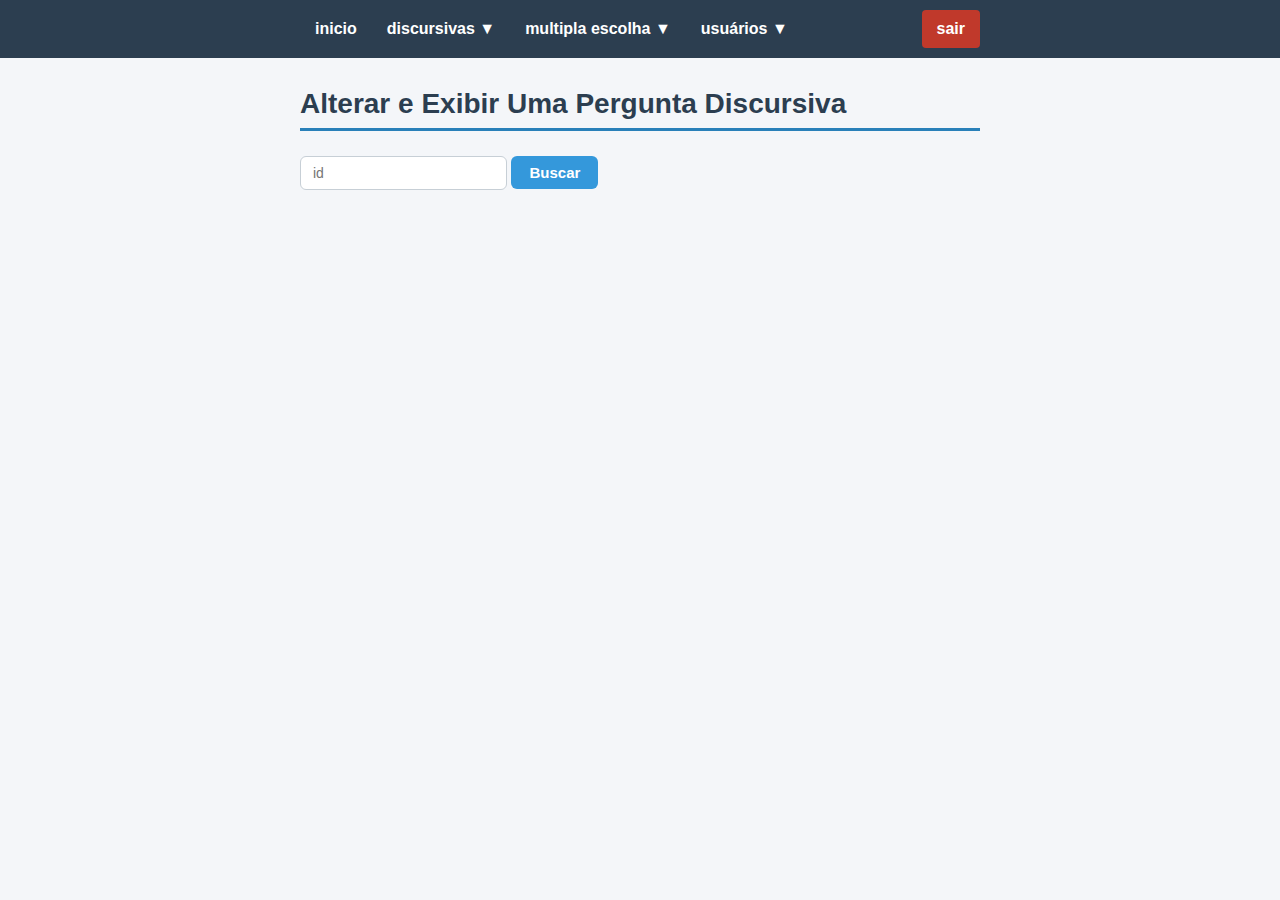
<file: AV1-JS/html/adm/texto/AlterarExibirTexto.html>
<!DOCTYPE html>
<html lang="pt-br">
<head>
    <meta charset="UTF-8">
    <title>Sistema Corporativo - Alterar E Exibir Uma Pergunta</title>
    <link rel="stylesheet" href="../../../css/geral.css"> 
    <link rel="stylesheet" href="../../../css/form.css"> 

    <script>
    function buscarPergunta(){
        let id=document.getElementById("idBusca").value;

        let msg=ValidaForm(id, -1);
        if(msg!==""){
            document.getElementById("msg").innerHTML=msg;
            return;
        }

        let xmlhttp=new XMLHttpRequest();
        console.log("1");
        xmlhttp.onreadystatechange=function(){
            if(this.readyState== 4 && this.status==200){
                try{
                    let objReturnJSON=JSON.parse(this.responseText);
                    if(objReturnJSON.erro){
                        document.getElementById("msg").innerHTML=objReturnJSON.erro;
                        document.getElementById("formAlterar").style.display="none";
                    }else{
                        document.getElementById("msg").innerHTML="";
                        document.getElementById("idp").value=objReturnJSON.id;
                        document.getElementById("pergunta").value=objReturnJSON.pergunta;
                        document.getElementById("formAlterar").dataset.idOriginal=objReturnJSON.id;
                        document.getElementById("formAlterar").style.display="block";
                    }
                }catch (e){
                    document.getElementById("msg").innerHTML="erro ao processar resposta";
                    document.getElementById("formAlterar").style.display="none";
                }
            }else if(this.readyState<4) {
                console.log("3: " + this.readyState);
            }else console.log("requisicao falhou: " + this.status);
        }
        console.log("4");

        xmlhttp.open("GET", "../../../php/adm/texto/listarUmTexto.php?id=" + id);
        xmlhttp.setRequestHeader("Content-type", "application/x-www-form-urlencoded");
        xmlhttp.send();
    }

    function enviarAlteracao(){
        let idOriginal=document.getElementById("formAlterar").dataset.idOriginal;
        let idp=document.getElementById("idp").value;
        let pergunta=document.getElementById("pergunta").value;

        console.log("idOriginal: " + idOriginal + " idp: " + idp + " pergunta: " + pergunta);
        let msg=ValidaForm(idp, pergunta);
        if(msg!==""){
            document.getElementById("msg").innerHTML=msg;
            return;
        }

        let xmlhttp = new XMLHttpRequest();
        console.log("1");
        xmlhttp.onreadystatechange=function(){
            if (this.readyState==4 && this.status==200){
                console.log("Chegou a resposta OK: " + this.responseText);
                console.log("2");
                try {
                    let resposta=JSON.parse(this.responseText);
                    if(resposta.sucesso){
                        document.getElementById("msg").innerHTML = resposta.sucesso;
                        document.getElementById("formAlterar").style.display="none";
                        document.getElementById("idBusca").value="";
                    } else document.getElementById("msg").innerHTML=resposta.erro;
                }catch (e){ }
            }else if(this.readyState<4) {
                console.log("3: " + this.readyState);
            }else console.log("requisicao falhou: " + this.status);
        }
        console.log("4");

        xmlhttp.open("POST", "../../../php/adm/texto/alterarTexto.php");
        xmlhttp.setRequestHeader("Content-type", "application/x-www-form-urlencoded");
        xmlhttp.send("id=" + encodeURIComponent(idOriginal) + "&idp=" + encodeURIComponent(idp) + "&pergunta=" + encodeURIComponent(pergunta));

        console.log("enviei form");
        console.log("5");
    }

    function ValidaForm(pId, pPergunta){
        let msg="";
        if(pId=="") msg="id nao preenchido<br>";
        if(pPergunta=="") msg+="pergunta nao preenchida<br>";
        return msg;
    }

    window.onload=function(){
        const parametros=new URLSearchParams(window.location.search);
        const id=parametros.get('id');
        if(id){
            document.getElementById('idBusca').value=id;
            buscarPergunta();
        }
    };
    </script>
</head>

<body>
    <nav>
        <ul>
          <li><a href="../../../php/adm/listarPerguntas.php">inicio</a></li>
        
          <li>
            <a href="#">discursivas ▼</a>
            <ul>
              <li><a href="../../../html/adm/texto/AlterarExibirTexto.html">alterar/exibir uma pergunta</a></li>
              <li><a href="../../../html/adm/texto/criarTexto.html">criar pergunta</a></li>
            </ul>
          </li>
      
          <li>
            <a href="#">multipla escolha ▼</a>
            <ul>
              <li><a href="../../../html/adm/multipla/AlterarExibirMultipla.html">alterar/exibir uma pergunta</a></li>
              <li><a href="../../../html/adm/multipla/criarMultipla.html">criar pergunta</a></li>
            </ul>
          </li>
      
          <li>
            <a href="#">usuários ▼</a>
            <ul>
              <li><a href="../../../php/adm/usuario/listarUsu.php">listar usuários</a></li>
              <li><a href="../../../php/adm/usuario/listarUmUsu.php">exibir um usuário</a></li>
              <li><a href="../../../html/adm/usuario/criarUsu.html">criar usuário</a></li>
            </ul>
          </li>
      
          <li class="sair"><a href="../../../index.php">sair</a></li>
        </ul>
    </nav>

<main>
    <h1>Alterar e Exibir Uma Pergunta Discursiva</h1>

    <form>
        <input type="number" id="idBusca" placeholder="id">
        <button class="btn" type="button" onclick="buscarPergunta()">Buscar</button>
    </form>

    <form id="formAlterar" style="display:none;">
        <label>id:
            <input type="number" id="idp" name="idp">
        </label>
        <label>pergunta:
            <input type="text" id="pergunta" name="pergunta">
        </label>
        <button class="btn" type="button" onclick="enviarAlteracao()">Salvar</button>
    </form>

    <p id="msg"></p>
</main>
</body>
</html>
</file>
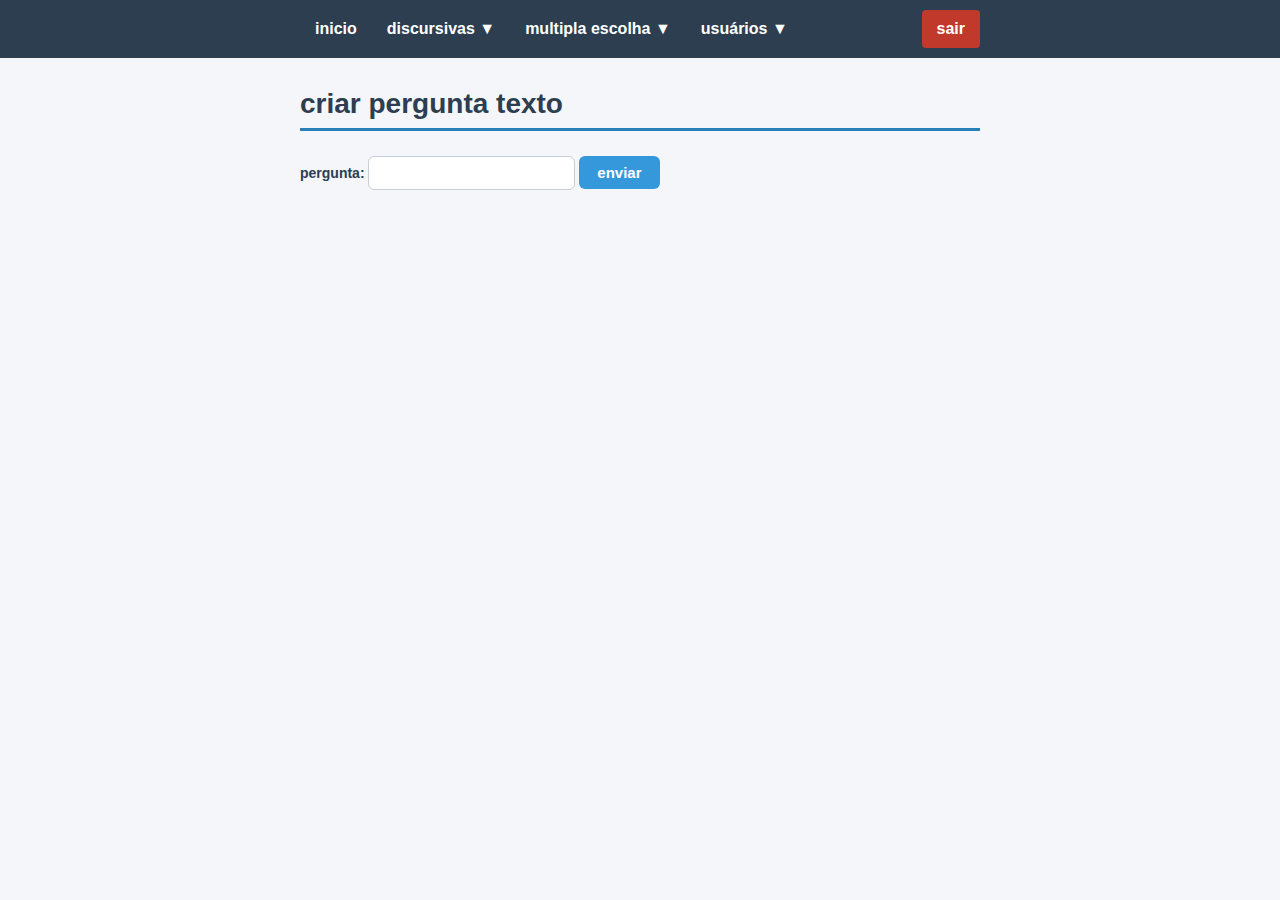
<file: AV1-JS/html/adm/texto/criarTexto.html>
<!DOCTYPE html>
<html>
<head>
  <meta charset="UTF-8" />
  <title>sistema corporativo</title>
  <link rel="stylesheet" href="../../../css/geral.css"> 
  <link rel="stylesheet" href="../../../css/form.css"> 

  <script src="../../../js/adm/GETxml.js"></script>
  <script>
    function criarTexto(){
      let pergunta=document.getElementById("pergunta").value;

      let params="pergunta=" + pergunta;
      enviarXML("../../../php/adm/texto/criarTexto.php", params, "msg");
  }
  </script>
</head>

<body>
    <nav>
        <ul>
          <li><a href="../../../php/adm/listarPerguntas.php">inicio</a></li>
        
          <li>
            <a href="#">discursivas ▼</a>
            <ul>
              <li><a href="../../../html/adm/texto/AlterarExibirTexto.html">alterar/exibir uma pergunta</a></li>
              <li><a href="../../../html/adm/texto/criarTexto.html">criar pergunta</a></li>
            </ul>
          </li>
      
          <li>
            <a href="#">multipla escolha ▼</a>
            <ul>
              <li><a href="../../../html/adm/multipla/AlterarExibirMultipla.html">alterar/exibir uma pergunta</a></li>
              <li><a href="../../../html/adm/multipla/criarMultipla.html">criar pergunta</a></li>
            </ul>
          </li>
      
          <li>
            <a href="#">usuários ▼</a>
            <ul>
              <li><a href="../../../php/adm/usuario/listarUsu.php">listar usuários</a></li>
              <li><a href="../../../php/adm/usuario/listarUmUsu.php">exibir um usuário</a></li>
              <li><a href="../../../html/adm/usuario/criarUsu.html">criar usuário</a></li>
            </ul>
          </li>
      
          <li class="sair"><a href="../../../index.php">sair</a></li>
        </ul>
    </nav>

    <main>
        <h1>criar pergunta texto</h1>

        <form action="" method="GET">
            <label for="pergunta">
                pergunta: <input type="text" name="pergunta" id="pergunta">
            </label>

            <button type="button" class="btn" onclick="criarTexto()">enviar</button>
        </form>
        <p id="msg"></p>
      </main>
  </body>
</html>
</file>
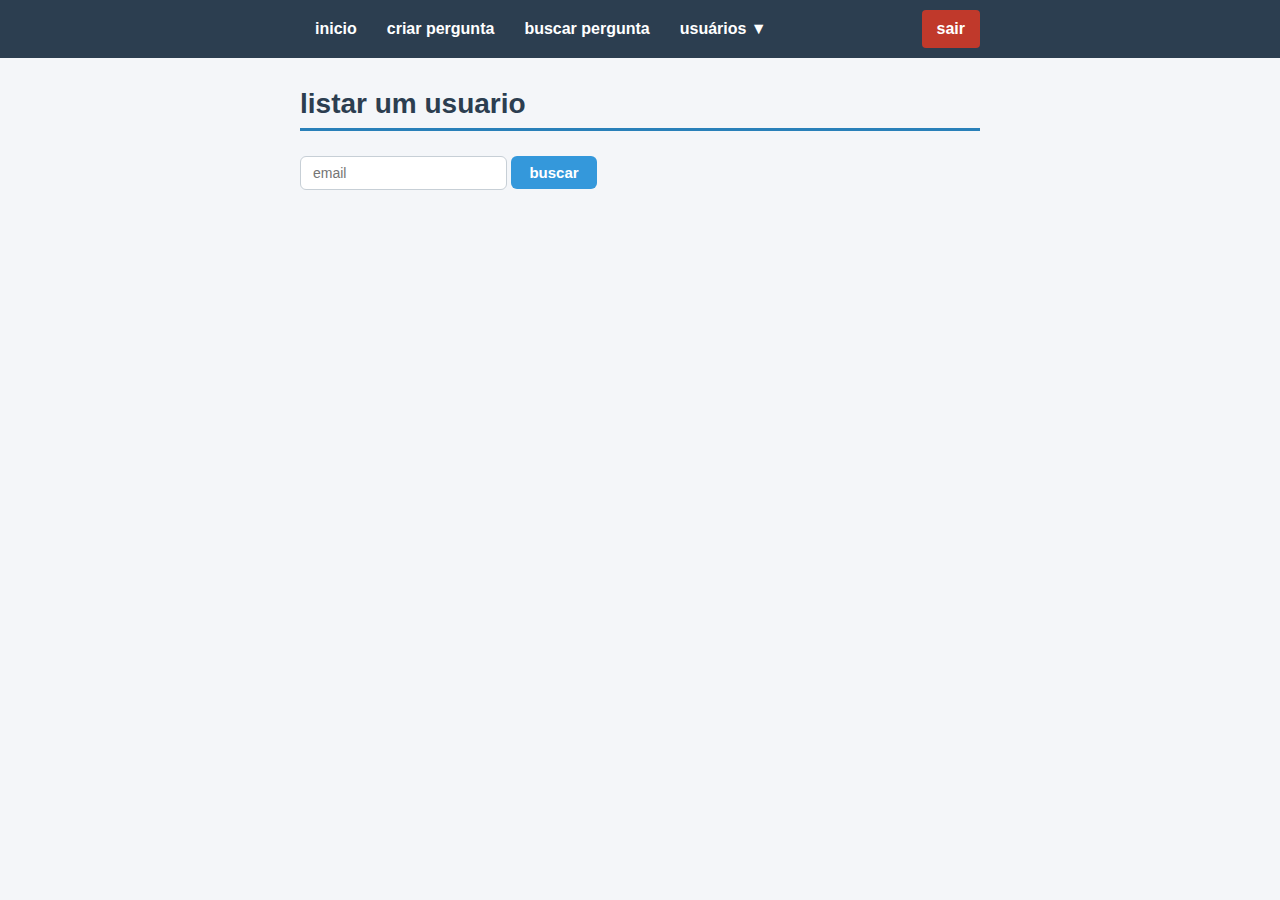
<file: AV1-JS/html/adm/usuario/AlterarExibirUsu.html>
<!DOCTYPE html>
<html>
<head>
  <meta charset="UTF-8" />
  <title>sistema corporativo</title>
  <link rel="stylesheet" href="../../../css/geral.css"> 
  <link rel="stylesheet" href="../../../css/tabela.css"> 
  <link rel="stylesheet" href="../../../css/form.css"> 

  <script>
    let emailOriginal=null;
    function enviarRequisicao(url, metodo, params, callback){
        let xhr=new XMLHttpRequest();
        if(metodo==="GET" && params) url += "?" + params;

        xhr.onreadystatechange=function(){
            if(this.readyState==4){
                try{
                    let resp=JSON.parse(this.responseText);
                    callback(resp);
                }catch(e){
                    document.getElementById("msg").innerHTML=`<p>erro</p>`
                    console.log("erro:", e);
                }
            }
        };

        xhr.open(metodo, url, true);
        if(metodo==="POST") xhr.setRequestHeader("Content-type","application/x-www-form-urlencoded");
        xhr.send(metodo==="POST"?params:null);
    }
    
    function buscarUsu(email){
        if(!email){
            email=document.getElementById("formBusca").value;
            if(!email){ 
                document.getElementById("msg").innerHTML=`<p>insira a email para prosseguir</p>`; 
                return; 
            }
        }

        enviarRequisicao("../../../php/adm/usuario/buscarUsu.php","GET","email="+encodeURIComponent(email), function(resp){
            if(resp.erro){
                document.getElementById("msg").innerHTML="<p>"+resp.erro+"</p>";
                document.getElementById("formAlterar").style.display="none";
            }else{
                document.getElementById("formAlterar").style.display="block";
                document.getElementById("email").value=resp.email;
                document.getElementById("nome").value=resp.nome;
                document.getElementById("senha").value=resp.senha;
                document.getElementById("msg").innerHTML="";
                if(!emailOriginal) emailOriginal=resp.email;
            }
        });
    }

    function alterarUsu(){
        let nome=document.getElementById("nome").value;
        let email=document.getElementById("email").value;
        let senha=document.getElementById("senha").value;

        if(!nome||!email||!senha){ document.getElementById("msg").innerHTML="<p>preencha todos os campos</p>"; return; }

        let params = "nome=" + nome + "&email=" + email + "&senha=" + senha + "&emailOriginal=" + encodeURIComponent(emailOriginal);
        enviarRequisicao("../../../php/adm/usuario/alterarUsu.php","POST", params, function(resp){
            if(resp.sucesso) document.getElementById("msg").innerHTML="<p>"+resp.sucesso+"</p>";
            else document.getElementById("msg").innerHTML="<p>"+resp.erro+"</p>";
        });
    }

    function pegarParametro(nome){
        let params=new URLSearchParams(window.location.search);
        return params.get(nome);
    }

    window.addEventListener("DOMContentLoaded",()=>{
        let email=pegarParametro("email");
        if(email){
            emailOriginal=email;
            buscarUsu(email);
        }
    });
  </script>
</head>

<body>
    <nav>
        <ul>
          <li><a href="../listarPerguntasRespostas.html">inicio</a></li>
          <li><a href="../perguntas/criarPergunta.html">criar pergunta</a></li>
          <li><a href="../perguntas/AlterarExibirPergunta.html">buscar pergunta</a></li>
          
          <li>
            <a href="#">usuários ▼</a>
            <ul>
              <li><a href="listarUsu.html">listar usuários</a></li>
              <li><a href="AlterarExibirUsu.html">exibir um usuário</a></li>
              <li><a href="criarUsu.html">criar usuário</a></li>
            </ul>
          </li>
        
          <li class="sair"><a href="../../../index.php">sair</a></li>
        </ul>
    </nav>

    <main>
        <h1>listar um usuario</h1>
        <form onsubmit="event.preventDefault(); buscarUsu();">
            <input type="text" name="busca" id="formBusca" placeholder="email">
            <button class="btn" type="submit" value="Submit">buscar</button>
        </form>

        <form id="formAlterar" style="display:none;" onsubmit="event.preventDefault(); alterarUsu();">
            <label for="nome">
                nome: <input type="text" name="nome" id="nome">
            </label>
            <label for="email">
                email: <input type="text" name="email" id="email">
            </label>
            <label for="senha">
                senha: <input type="text" name="senha" id="senha">
            </label>

            <button type="submit" class="btn">alterar</button>
        </form>
        <p id="msg"></p>
      </main>
  </body>
</html>
</file>
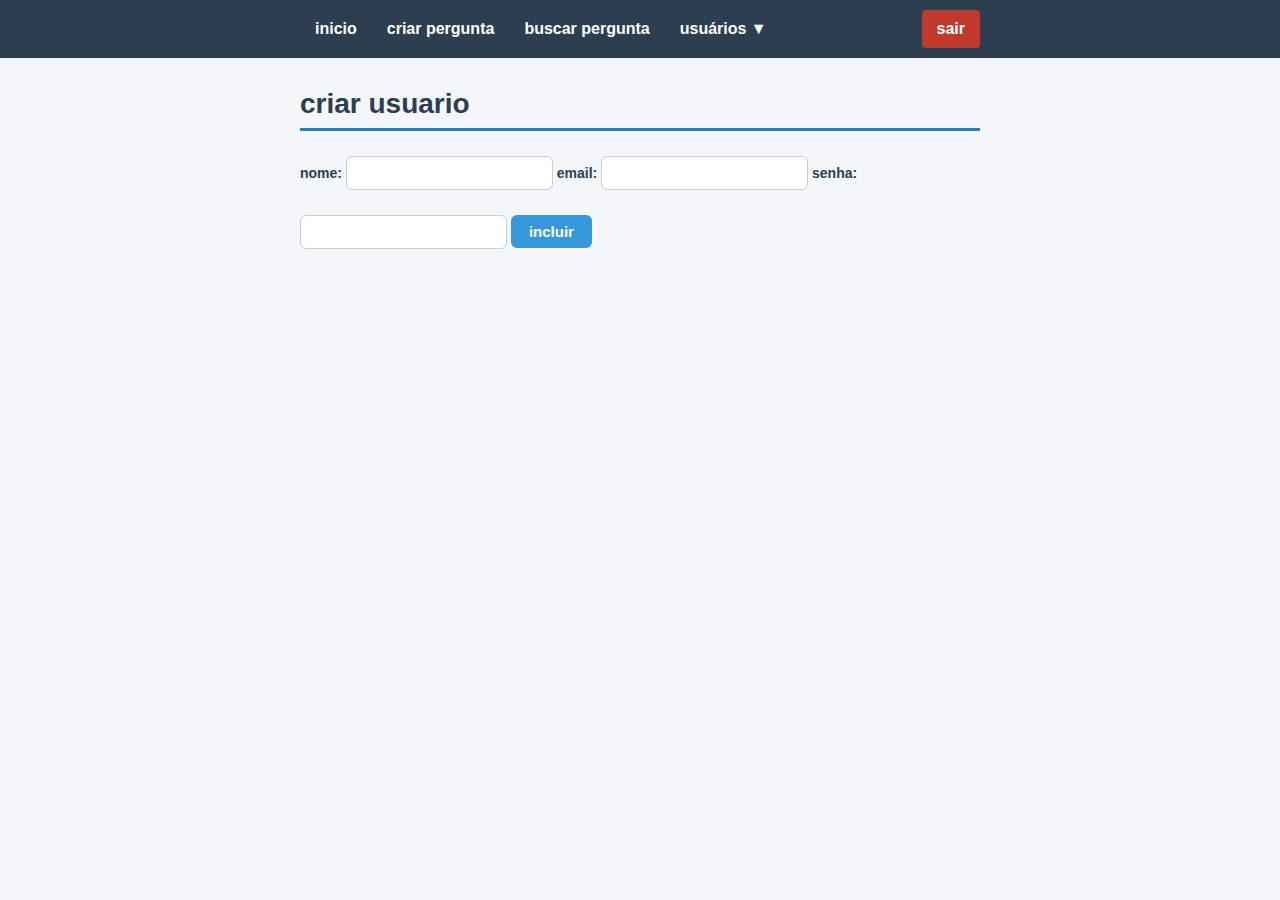
<file: AV1-JS/html/adm/usuario/criarUsu.html>
<!DOCTYPE html>
<html>
<head>
  <meta charset="UTF-8" />
  <title>sistema corporativo</title>
  <link rel="stylesheet" href="../../../css/geral.css"> 
  <link rel="stylesheet" href="../../../css/form.css"> 

  <script>
    function incluirUsu(){
      let nome=document.getElementById("nome").value;
      let email=document.getElementById("email").value;
      let senha=document.getElementById("senha").value;
      let msg="";

      let xmlhttp = new XMLHttpRequest();
      console.log("1");

      xmlhttp.onreadystatechange=function(){
        if(this.readyState==4 && this.status==200){
            console.log("2: ", this.responseText);
            try{
                let objRetorno=JSON.parse(this.responseText);
                if(objRetorno.sucesso){
                    document.getElementById("msg").innerHTML="<p>" + objRetorno.sucesso + "</p>";
                    document.getElementById("nome").value="";
                    document.getElementById("email").value="";
                    document.getElementById("senha").value="";
                }else if(objRetorno.erro) document.getElementById("msg").innerHTML="<p>" + objRetorno.erro + "</p>";
            }catch(e){
                document.getElementById("msg").innerHTML="<p>email deve ser unico</p>";
                console.log("erro:", e);
            }
        }else if(this.readyState<4) {
            console.log("3: "+this.readyState);
        }else console.log("Requisicao falhou: " + this.status);
      };

      console.log("5");
      xmlhttp.open("POST", "../../../php/adm/usuario/criarUsu.php");
      xmlhttp.setRequestHeader("Content-type", "application/x-www-form-urlencoded");
      xmlhttp.send("nome=" + nome + "&email=" + email + "&senha=" + senha);
      console.log("5");
      }
    </script>
</head>

<body>
    <nav>
        <ul>
          <li><a href="../listarPerguntasRespostas.html">inicio</a></li>
          <li><a href="../perguntas/criarPergunta.html">criar pergunta</a></li>
          <li><a href="../perguntas/AlterarExibirPergunta.html">buscar pergunta</a></li>
          
          <li>
            <a href="#">usuários ▼</a>
            <ul>
              <li><a href="listarUsu.html">listar usuários</a></li>
              <li><a href="AlterarExibirUsu.html">exibir um usuário</a></li>
              <li><a href="criarUsu.html">criar usuário</a></li>
            </ul>
          </li>
        
          <li class="sair"><a href="../../../index.php">sair</a></li>
        </ul>
    </nav>

    <main>
        <h1>criar usuario</h1>
        <form action="../../../php/adm/usuario/criarUsu.php" method="POST">
            <label for="nome">
                nome: <input type="text" name="nome" id="nome">
            </label>
            <label for="email">
                email: <input type="text" name="email" id="email">
            </label>
            <label for="senha">
                senha: <input type="text" name="senha" id="senha">
            </label>

            <button type="button" class="btn" onclick="incluirUsu()">incluir</button>
        </form>
        <p id="msg"></p>
      </main>
  </body>
</html>
</file>
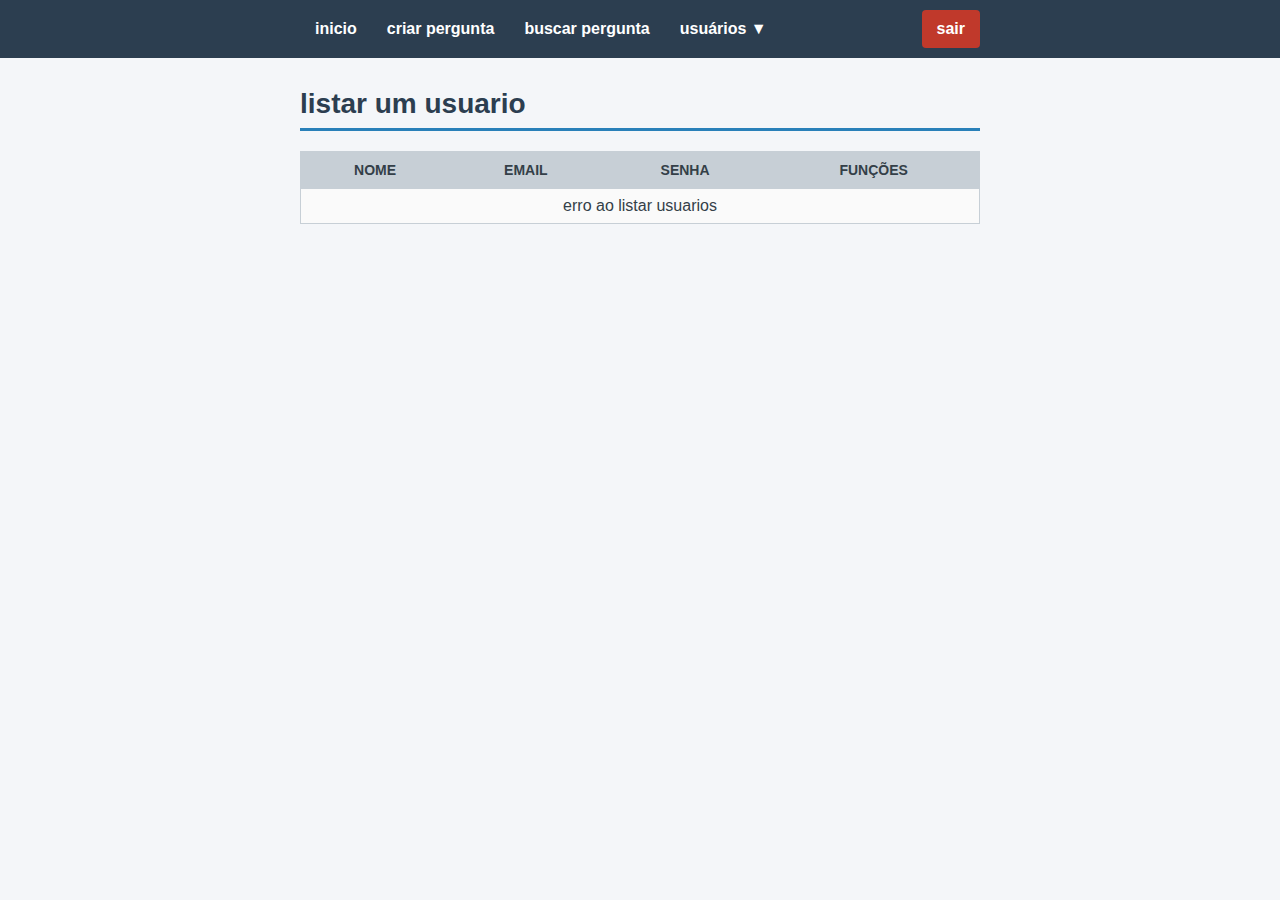
<file: AV1-JS/html/adm/usuario/listarUsu.html>
<!DOCTYPE html>
<html>
<head>
  <meta charset="UTF-8" />
  <title>sistema corporativo</title>
  <link rel="stylesheet" href="../../../css/geral.css"> 
  <link rel="stylesheet" href="../../../css/tabela.css"> 
  <link rel="stylesheet" href="../../../css/form.css"> 

    <script>
    function listarUsu(){
      let xmlhttp=new XMLHttpRequest();
      console.log("1");

      xmlhttp.onreadystatechange=function(){
        if(this.readyState==4 && this.status==200){
          console.log("2: ", this.responseText);
          try{
            let dados=JSON.parse(this.responseText);
            const corpoTabela=document.querySelector("#tabela tbody");
            corpoTabela.innerHTML="";
            if(dados.length===0){
              corpoTabela.innerHTML=`<tr><td colspan="4">nenhum usuario foi cadastrado</td></tr>`;
              return;
            }
            dados.forEach(usuario=>{
              const linha=document.createElement("tr");
              linha.innerHTML=`<td>${usuario.nome}</td><td>${usuario.email}</td><td>${usuario.senha}</td>
                <td>
                  <a href="AlterarExibirUsu.html?email=${usuario.email}">alterar</a> |
                  <a href="../../../php/adm/usuario/excluirUsu.php?email=${usuario.email}" onclick="return confirm('tem crtz q vc deseja deletar esse usuario?')">deletar</a>
                </td>`;
              corpoTabela.appendChild(linha);
            });
          }catch(e){
            console.log("erro:", e);
            document.querySelector("#tabela tbody").innerHTML=`<tr><td colspan="4">erro ao listar usuarios</td></tr>`;
          }
        }else if(this.readyState<4) {
            console.log("3: "+this.readyState);
        }else{
          console.log("Requisicao falhou: " + this.status);
          document.querySelector("#tabela tbody").innerHTML=`<tr><td colspan="4">erro na requisição</td></tr>`;
        }
      };

      console.log("5");
      xmlhttp.open("GET", "../../../php/adm/usuario/listarUsu.php", true);
      xmlhttp.send();
      console.log("5");
    }

    window.addEventListener("DOMContentLoaded", listarUsu);
  </script>
</head>

<body>
    <nav>
        <ul>
          <li><a href="../listarPerguntasRespostas.html">inicio</a></li>
          <li><a href="../perguntas/criarPergunta.html">criar pergunta</a></li>
          <li><a href="../perguntas/AlterarExibirPergunta.html">buscar pergunta</a></li>
          
          <li>
            <a href="#">usuários ▼</a>
            <ul>
              <li><a href="listarUsu.html">listar usuários</a></li>
              <li><a href="AlterarExibirUsu.html">exibir um usuário</a></li>
              <li><a href="criarUsu.html">criar usuário</a></li>
            </ul>
          </li>
        
          <li class="sair"><a href="../../../index.php">sair</a></li>
        </ul>
    </nav>

    <main>
        <h1>listar um usuario</h1>

        <table id="tabela">
          <thead><tr><th>nome</th><th>email</th><th>senha</th><th>Funções</th></tr></thead>
          <tbody></tbody>
        </table>
      </main>
  </body>
</html>
</file>
<file: AV1/style/geral.css>
*{
     margin: 0;
     padding: 0;
}
body{
     font-family: Verdana, Geneva, Tahoma, sans-serif;
     background: #f4f6f9;
     margin: 0;
     padding: 0;
     color: #343f48;
}
a{
     font-weight: bold;
     text-decoration: none;
}
/*nav*/
nav{
     background: #2c3e50;
}
nav ul{
     list-style: none;
     margin: 0;
     padding: 0;
     display: flex;
     align-items: center;
}
nav ul li{
     position: relative;
}
nav a{
     color: #fff;
     padding: 10px 15px;
     display: block;
}
nav a:hover{
     background: #34495e;
}
nav ul li ul{
     display: none;
     position: absolute;
     top: 100%;
     left: 0;
     background: #2c3e50;
     min-width: 200px;
     flex-direction: column;
}
nav ul li:hover ul{
     display: block;
}
nav ul li ul li{
     width: 100%;
}
nav ul li.sair{
     margin-left: auto;
     background: #c0392b;
     border-radius: 4px;
}
nav ul li.sair a:hover{
     background: #a53225;
     border-radius: 4px;
}
/*main*/
main, nav{
     padding: 10px 300px;
     margin-bottom: 20px;
}
h1{
     font-size: 28px;
     color: #2c3e50;
     margin-bottom: 20px;
     border-bottom: 3px solid #2980b9;
     padding-bottom: 8px;
}
h2{
     font-size: 20px;
     color: #34495e;
     margin: 30px 0 15px;
     border-left: 5px solid #2980b9;
     padding-left: 10px;
}
</file>
<file: AV1/style/login.css>
h1{
    text-align: center;
}

body{
    width: fit-content;
    margin: auto;
}

button{
    display: block;
    margin: 0 auto;
    width: 100%;
}
</file>
<file: AV1-JS/css/geral.css>
*{
     margin: 0;
     padding: 0;
}
body{
     font-family: Verdana, Geneva, Tahoma, sans-serif;
     background: #f4f6f9;
     margin: 0;
     padding: 0;
     color: #343f48;
}
a{
     font-weight: bold;
     text-decoration: none;
}
/*nav*/
nav{
     background: #2c3e50;
}
nav ul{
     list-style: none;
     margin: 0;
     padding: 0;
     display: flex;
     align-items: center;
}
nav ul li{
     position: relative;
}
nav a{
     color: #fff;
     padding: 10px 15px;
     display: block;
}
nav a:hover{
     background: #34495e;
}
nav ul li ul{
     display: none;
     position: absolute;
     top: 100%;
     left: 0;
     background: #2c3e50;
     min-width: 200px;
     flex-direction: column;
}
nav ul li:hover ul{
     display: block;
}
nav ul li ul li{
     width: 100%;
}
nav ul li.sair{
     margin-left: auto;
     background: #c0392b;
     border-radius: 4px;
}
nav ul li.sair a:hover{
     background: #a53225;
     border-radius: 4px;
}
/*main*/
main, nav{
     padding: 10px 300px;
     margin-bottom: 20px;
}
h1{
     font-size: 28px;
     color: #2c3e50;
     margin-bottom: 20px;
     border-bottom: 3px solid #2980b9;
     padding-bottom: 8px;
}
h2{
     font-size: 20px;
     color: #34495e;
     margin: 30px 0 15px;
     border-left: 5px solid #2980b9;
     padding-left: 10px;
}
</file>
<file: AV1-JS/css/tabela.css>
table{
     width: 100%;
     margin-bottom: 30px;
     border-collapse: collapse;
     background: #fafafa;
     text-align: center;
}
th{
     background: #c7cfd6;
     padding: 10px;
     text-transform: uppercase;
     border: 1px solid #c7cfd6;
     font-size: 14px;
}
td{
     padding: 8px 12px;
     border: 1px solid #c7cfd6;
}
 tr:nth-child(even){
     background: #f2f3f7;
}
td>a{
     color: #386ea4;
}
td>a:last-child{
     color: #a54554;
}
</file>
<file: AV1-JS/css/form.css>
form label{
     font-weight: bold;
     color: #2c3e50;
     font-size: 14px;
}
.coluna label{
     display: flex;
     flex-direction: column;
}
form input[type="text"], form input[type="number"], form input[type="password"], form input[type="email"], select{
     padding: 8px 12px;
     margin-top: 5px;
     border: 1px solid #c7cfd6;
     border-radius: 6px;
     font-size: 14px;
     margin-bottom: 20px;
}
form input[type="text"]:focus, form input[type="number"]:focus, textarea:focus{
     outline: none;
}
.btn{
     background-color: #3498db;
     color: white;
     border: none;
     padding: 8px 18px;
     border-radius: 6px;
     cursor: pointer;
     font-size: 15px;
     font-weight: bold;
}
.btn:hover{
     background-color: #2980b9;
}
</file>
